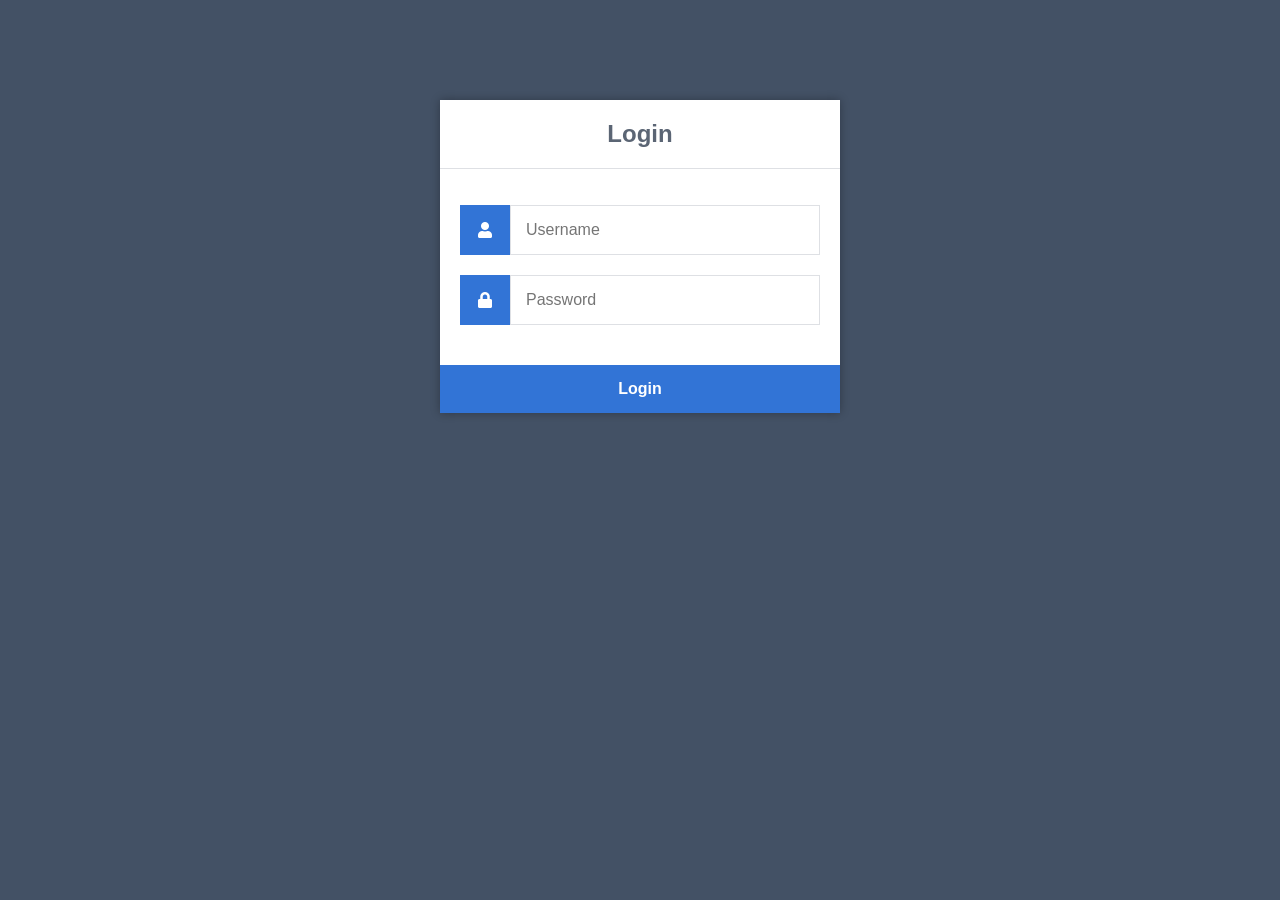
<file: index.html>
<!DOCTYPE html>
<html>
	<head>
		<meta charset="utf-8">
		<title>Login</title>
		<link rel="stylesheet" href="https://use.fontawesome.com/releases/v5.7.1/css/all.css">
		<link href="style.css" rel="stylesheet" type="text/css">
	</head>
	<body>
		<div class="login">
			<h1>Login</h1>
			<form action="authenticate.php" method="post">
				<label for="username">
					<i class="fas fa-user"></i>
				</label>
				<input type="text" name="username" placeholder="Username" id="username" required>
				<label for="password">
					<i class="fas fa-lock"></i>
				</label>
				<input type="password" name="password" placeholder="Password" id="password" required>
				<input type="submit" value="Login">
			</form>
		</div>
	</body>
</html>
</file>
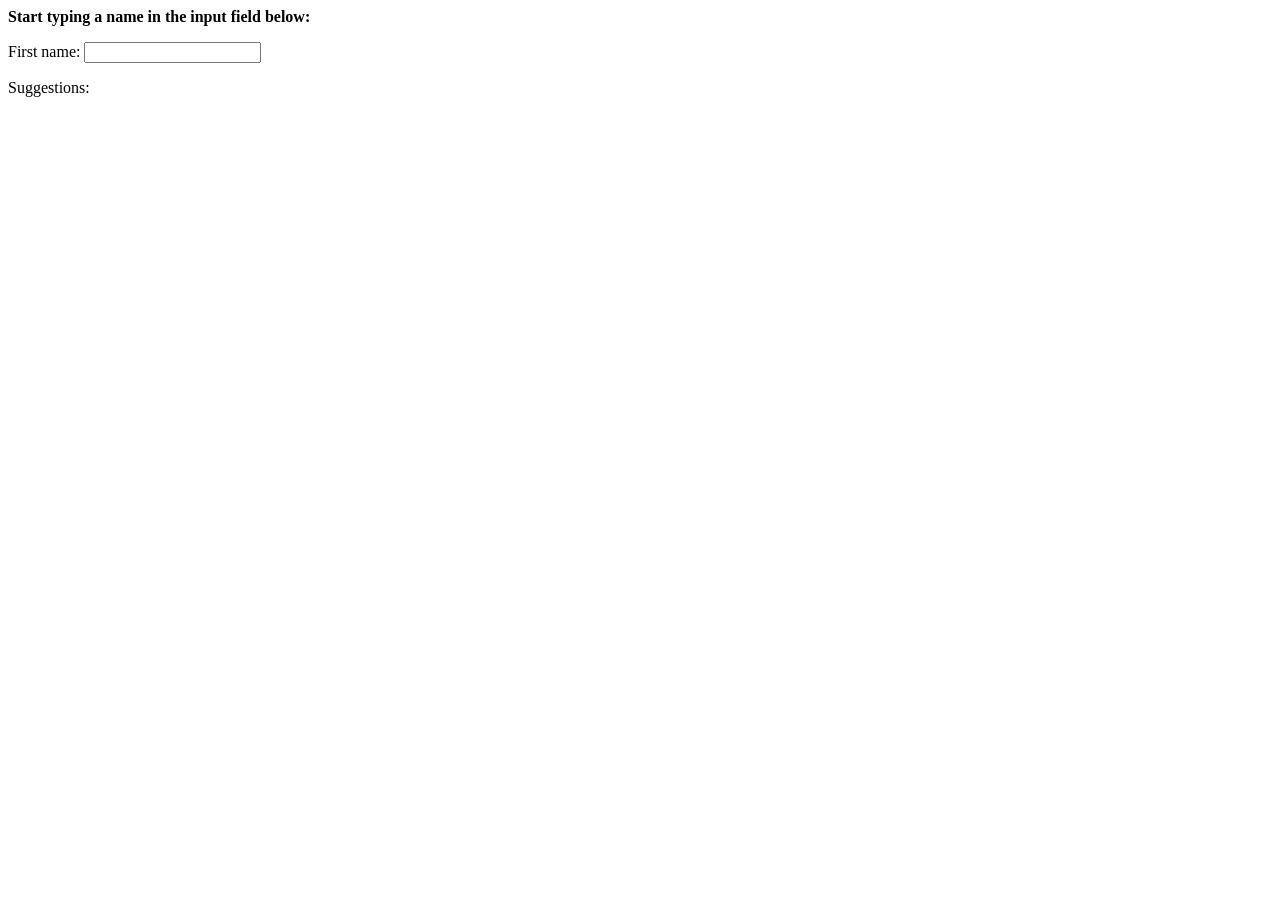
<file: graphical_pass/test_name.html>
<html>
<head>
<script>
function showHint(str) {
  if (str.length == 0) {
    document.getElementById("txtHint").innerHTML = "";
    return;
  } else {
    var xmlhttp = new XMLHttpRequest();
    xmlhttp.onreadystatechange = function() {
      if (this.readyState == 4 && this.status == 200) {
        document.getElementById("txtHint").innerHTML = this.responseText;
      }
    };
    xmlhttp.open("GET", "gethint.php?q=" + str, true);
    xmlhttp.send();
  }
}
</script>
</head>
<body>

<p><b>Start typing a name in the input field below:</b></p>
<form action="">
  <label for="fname">First name:</label>
  <input type="text" id="fname" name="fname" onkeyup="showHint(this.value)">
</form>
<p>Suggestions: <span id="txtHint"></span></p>
</body>
</html>
</file>
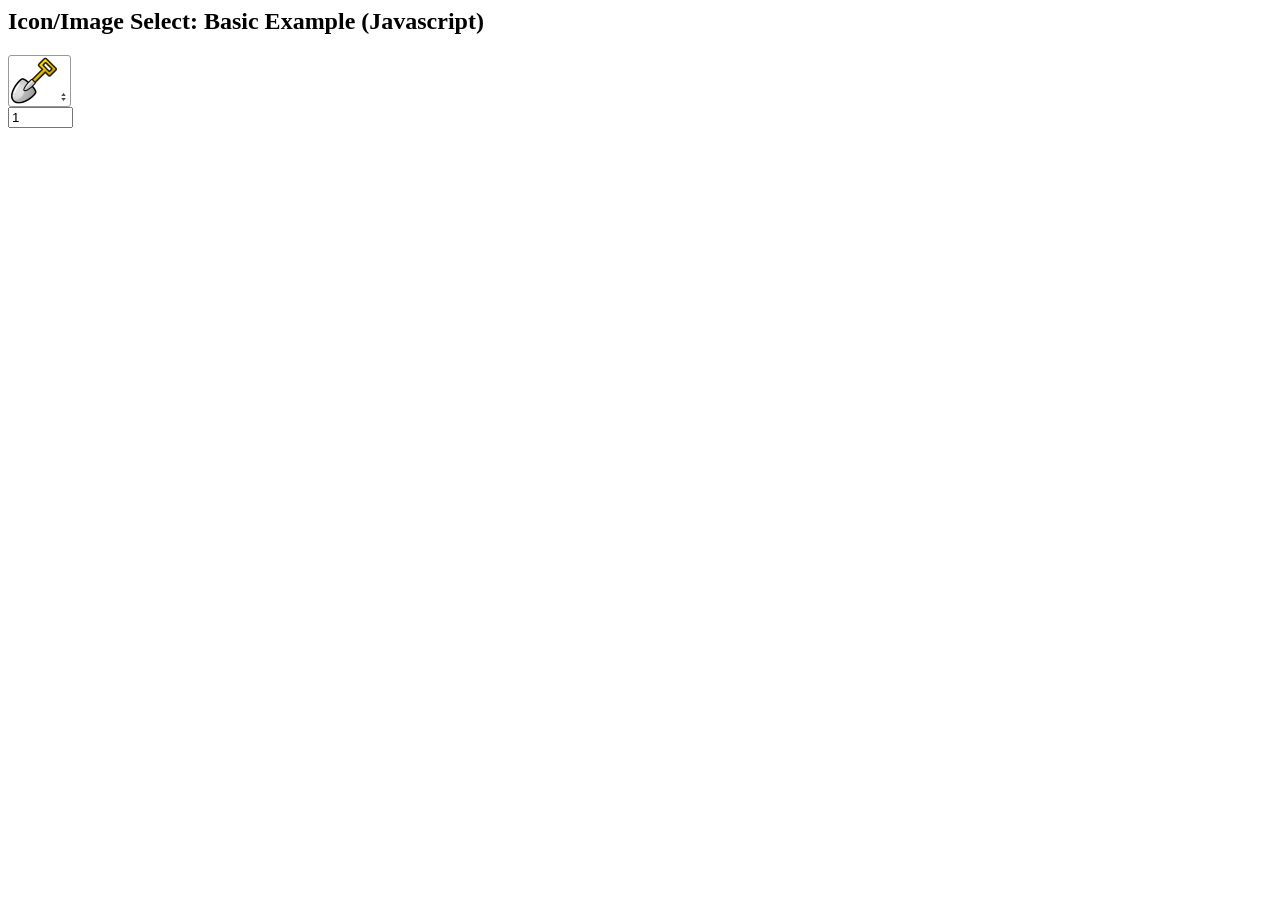
<file: prototype/iconselect.js-1.0/icon-select-example.html>
<html>
    <head>
        <meta charset="UTF-8">
        <title>Icon/Image Select: Basic Example (Javascript)</title>

        <link rel="stylesheet" type="text/css" href="css/lib/control/iconselect.css" >
        <script type="text/javascript" src="lib/control/iconselect.js"></script>
        
        <script type="text/javascript" src="lib/iscroll.js"></script>
        
        <script>
            
        var iconSelect;
        var selectedText;

        window.onload = function(){
            
            selectedText = document.getElementById('selected-text');
            
            document.getElementById('my-icon-select').addEventListener('changed', function(e){
               selectedText.value = iconSelect.getSelectedValue();
            });
            
            iconSelect = new IconSelect("my-icon-select");

            var icons = [];
            icons.push({'iconFilePath':'images/icons/1.png', 'iconValue':'1'});
            icons.push({'iconFilePath':'images/icons/2.png', 'iconValue':'2'});
            icons.push({'iconFilePath':'images/icons/3.png', 'iconValue':'3'});
            icons.push({'iconFilePath':'images/icons/4.png', 'iconValue':'4'});
            icons.push({'iconFilePath':'images/icons/5.png', 'iconValue':'5'});
            icons.push({'iconFilePath':'images/icons/6.png', 'iconValue':'6'});
            icons.push({'iconFilePath':'images/icons/7.png', 'iconValue':'7'});
            icons.push({'iconFilePath':'images/icons/8.png', 'iconValue':'8'});
            icons.push({'iconFilePath':'images/icons/9.png', 'iconValue':'9'});
            icons.push({'iconFilePath':'images/icons/10.png', 'iconValue':'10'});
            icons.push({'iconFilePath':'images/icons/11.png', 'iconValue':'11'});
            icons.push({'iconFilePath':'images/icons/12.png', 'iconValue':'12'});
            icons.push({'iconFilePath':'images/icons/13.png', 'iconValue':'13'});
            icons.push({'iconFilePath':'images/icons/14.png', 'iconValue':'14'});
            
            iconSelect.refresh(icons);
            


        };
            
        </script>
        
    </head>
    <body>
        
        <h2>Icon/Image Select: Basic Example (Javascript)</h2>
        
        <div id="my-icon-select"></div>
        
        <input type="text" id="selected-text" name="selected-text" style="width:65px;">
        
    </body>
</html>
</file>
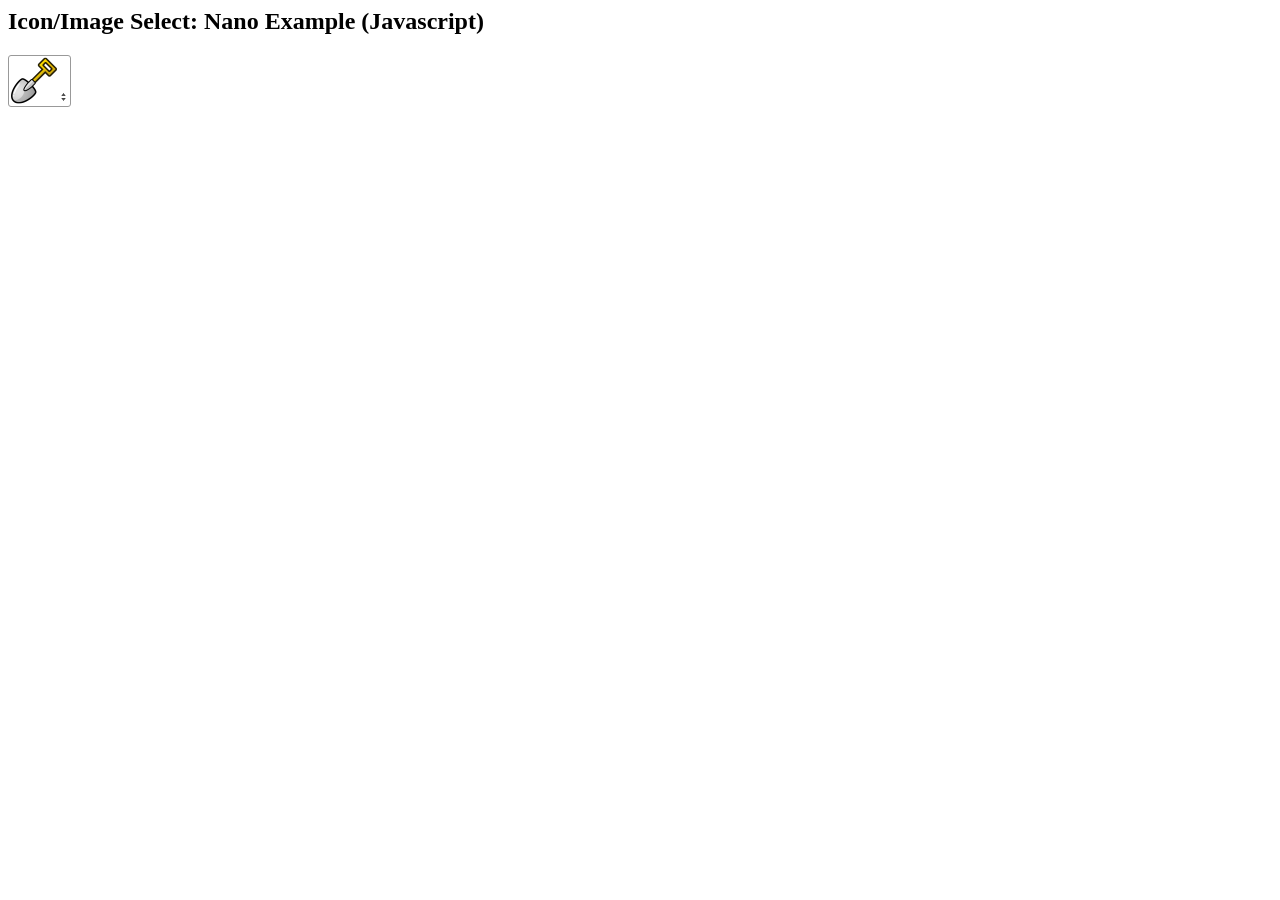
<file: prototype/iconselect.js-1.0/icon-select-example2.html>
<html>
    <head>
        <meta charset="UTF-8">
        <title>Icon/Image Select: Nano Example (Javascript)</title>

        <link rel="stylesheet" type="text/css" href="css/lib/control/iconselect.css" >
        <script type="text/javascript" src="lib/control/iconselect.js"></script>
        
        <script type="text/javascript" src="lib/iscroll.js"></script>
        
        <script>
            
        var iconSelect;

        window.onload = function(){

            iconSelect = new IconSelect("my-icon-select", 
                {'selectedIconWidth':48,
                'selectedIconHeight':48,
                'selectedBoxPadding':1,
                'iconsWidth':23,
                'iconsHeight':23,
                'boxIconSpace':1,
                'vectoralIconNumber':4,
                'horizontalIconNumber':4});

            var icons = [];
            icons.push({'iconFilePath':'images/icons/1.png', 'iconValue':'1'});
            icons.push({'iconFilePath':'images/icons/2.png', 'iconValue':'2'});
            icons.push({'iconFilePath':'images/icons/3.png', 'iconValue':'3'});
            icons.push({'iconFilePath':'images/icons/4.png', 'iconValue':'4'});
            icons.push({'iconFilePath':'images/icons/5.png', 'iconValue':'5'});
            icons.push({'iconFilePath':'images/icons/6.png', 'iconValue':'6'});
            icons.push({'iconFilePath':'images/icons/7.png', 'iconValue':'7'});
            icons.push({'iconFilePath':'images/icons/8.png', 'iconValue':'8'});
            icons.push({'iconFilePath':'images/icons/9.png', 'iconValue':'9'});
            icons.push({'iconFilePath':'images/icons/10.png', 'iconValue':'10'});
            icons.push({'iconFilePath':'images/icons/11.png', 'iconValue':'11'});
            icons.push({'iconFilePath':'images/icons/12.png', 'iconValue':'12'});
            icons.push({'iconFilePath':'images/icons/13.png', 'iconValue':'13'});
            icons.push({'iconFilePath':'images/icons/14.png', 'iconValue':'14'});
            
            iconSelect.refresh(icons);

        };
            
        </script>
        
    </head>
    <body>
        
        <h2>Icon/Image Select: Nano Example (Javascript)</h2>
        
        <div id="my-icon-select"></div>
        
    </body>
</html>
</file>
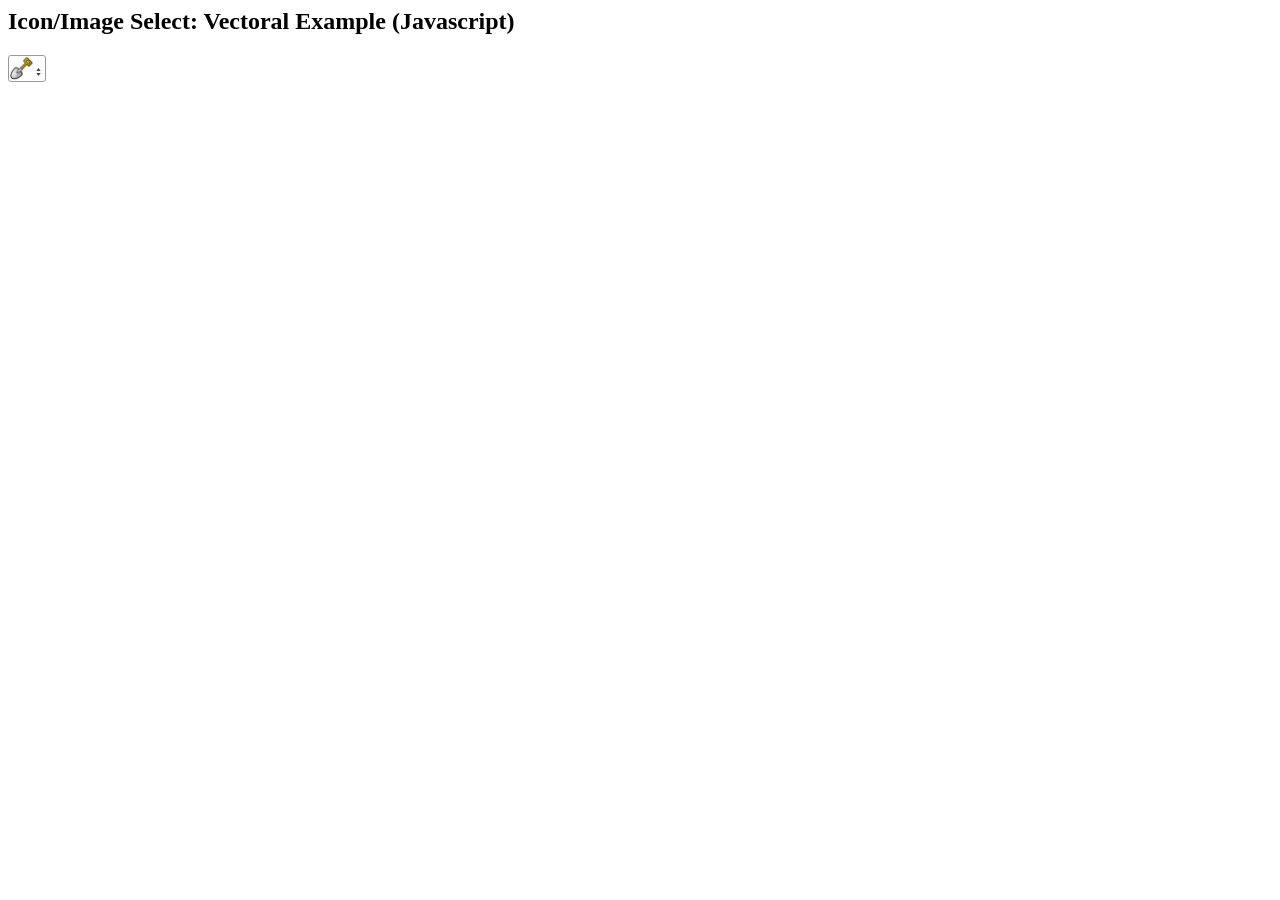
<file: prototype/iconselect.js-1.0/icon-select-example3.html>
<html>
    <head>
        <meta charset="UTF-8">
        <title>Icon/Image Select: Vectoral Example (Javascript)</title>

        <link rel="stylesheet" type="text/css" href="css/lib/control/iconselect.css" >
        <script type="text/javascript" src="lib/control/iconselect.js"></script>
        
        <script type="text/javascript" src="lib/iscroll.js"></script>
        
        <script>
            
        var iconSelect;

        window.onload = function(){

            iconSelect = new IconSelect("my-icon-select", 
                {'selectedIconWidth':23,
                'selectedIconHeight':23,
                'selectedBoxPadding':1,
                'iconsWidth':48,
                'iconsHeight':48,
                'boxIconSpace':1,
                'vectoralIconNumber':2,
                'horizontalIconNumber':6});

            var icons = [];
            icons.push({'iconFilePath':'images/icons/1.png', 'iconValue':'1'});
            icons.push({'iconFilePath':'images/icons/2.png', 'iconValue':'2'});
            icons.push({'iconFilePath':'images/icons/3.png', 'iconValue':'3'});
            icons.push({'iconFilePath':'images/icons/4.png', 'iconValue':'4'});
            icons.push({'iconFilePath':'images/icons/5.png', 'iconValue':'5'});
            icons.push({'iconFilePath':'images/icons/6.png', 'iconValue':'6'});
            icons.push({'iconFilePath':'images/icons/7.png', 'iconValue':'7'});
            icons.push({'iconFilePath':'images/icons/8.png', 'iconValue':'8'});
            icons.push({'iconFilePath':'images/icons/9.png', 'iconValue':'9'});
            icons.push({'iconFilePath':'images/icons/10.png', 'iconValue':'10'});
            icons.push({'iconFilePath':'images/icons/11.png', 'iconValue':'11'});
            icons.push({'iconFilePath':'images/icons/12.png', 'iconValue':'12'});
            icons.push({'iconFilePath':'images/icons/13.png', 'iconValue':'13'});
            icons.push({'iconFilePath':'images/icons/14.png', 'iconValue':'14'});
            
            iconSelect.refresh(icons);

        };
            
        </script>
        
    </head>
    <body>
        
        <h2>Icon/Image Select: Vectoral Example (Javascript)</h2>
        
        <div id="my-icon-select"></div>
        
    </body>
</html>
</file>
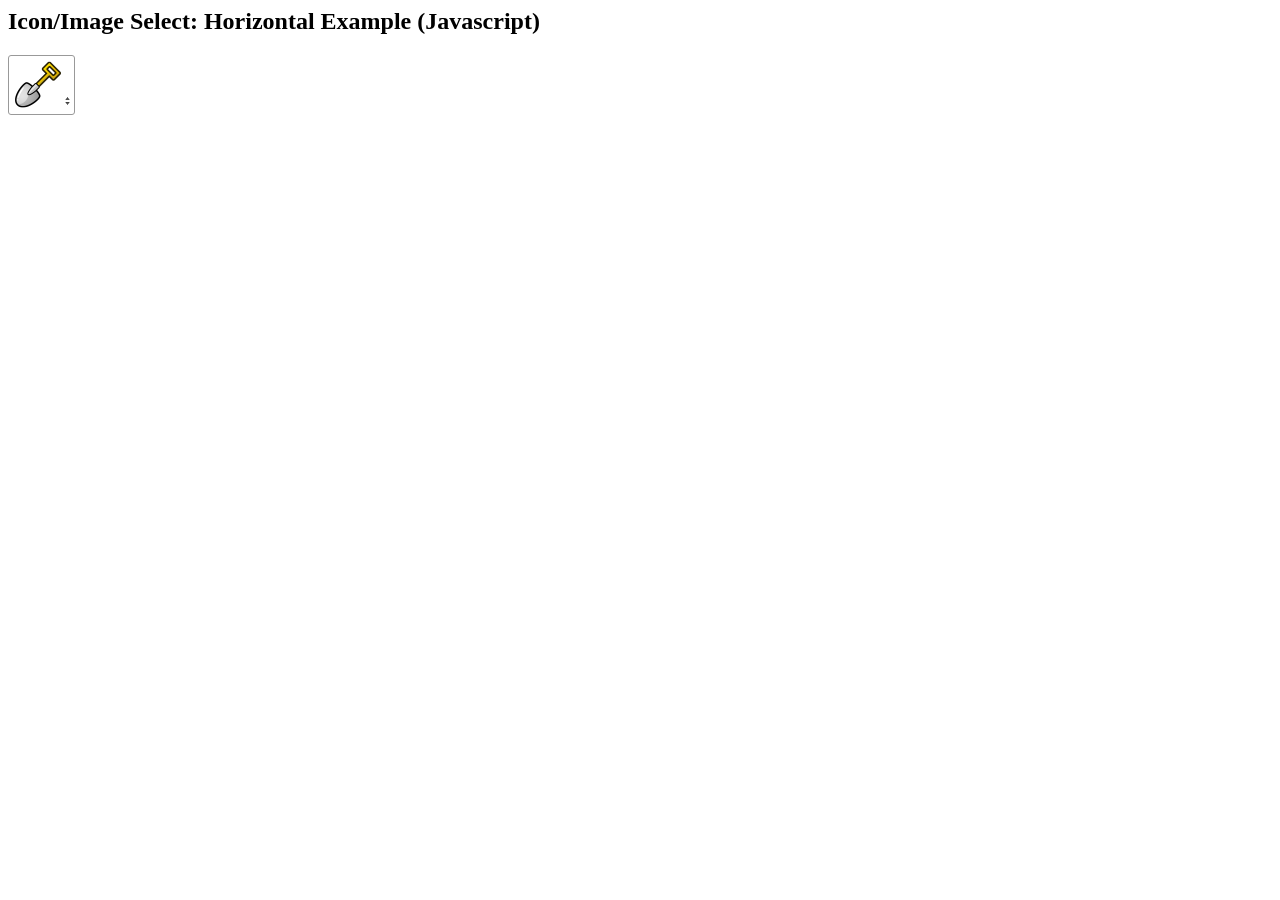
<file: prototype/iconselect.js-1.0/icon-select-example4.html>
<html>
    <head>
        <meta charset="UTF-8">
        <title>Icon/Image Select: Horizontal Example (Javascript)</title>

        <link rel="stylesheet" type="text/css" href="css/lib/control/iconselect.css" >
        <script type="text/javascript" src="lib/control/iconselect.js"></script>
        
        <script type="text/javascript" src="lib/iscroll.js"></script>
        
        <script>
            
        var iconSelect;

        window.onload = function(){

            iconSelect = new IconSelect("my-icon-select", 
                {'selectedIconWidth':48,
                'selectedIconHeight':48,
                'selectedBoxPadding':5,
                'iconsWidth':48,
                'iconsHeight':48,
                'boxIconSpace':3,
                'vectoralIconNumber':8,
                'horizontalIconNumber':1});

            var icons = [];
            icons.push({'iconFilePath':'images/icons/1.png', 'iconValue':'1'});
            icons.push({'iconFilePath':'images/icons/2.png', 'iconValue':'2'});
            icons.push({'iconFilePath':'images/icons/3.png', 'iconValue':'3'});
            icons.push({'iconFilePath':'images/icons/4.png', 'iconValue':'4'});
            icons.push({'iconFilePath':'images/icons/5.png', 'iconValue':'5'});
            icons.push({'iconFilePath':'images/icons/6.png', 'iconValue':'6'});
            icons.push({'iconFilePath':'images/icons/7.png', 'iconValue':'7'});
            icons.push({'iconFilePath':'images/icons/8.png', 'iconValue':'8'});
            icons.push({'iconFilePath':'images/icons/9.png', 'iconValue':'9'});
            icons.push({'iconFilePath':'images/icons/10.png', 'iconValue':'10'});
            icons.push({'iconFilePath':'images/icons/11.png', 'iconValue':'11'});
            icons.push({'iconFilePath':'images/icons/12.png', 'iconValue':'12'});
            icons.push({'iconFilePath':'images/icons/13.png', 'iconValue':'13'});
            icons.push({'iconFilePath':'images/icons/14.png', 'iconValue':'14'});
            
            iconSelect.refresh(icons);

        };
            
        </script>
        
    </head>
    <body>
        
        <h2>Icon/Image Select: Horizontal Example (Javascript)</h2>
        
        <div id="my-icon-select"></div>
        
    </body>
</html>
</file>
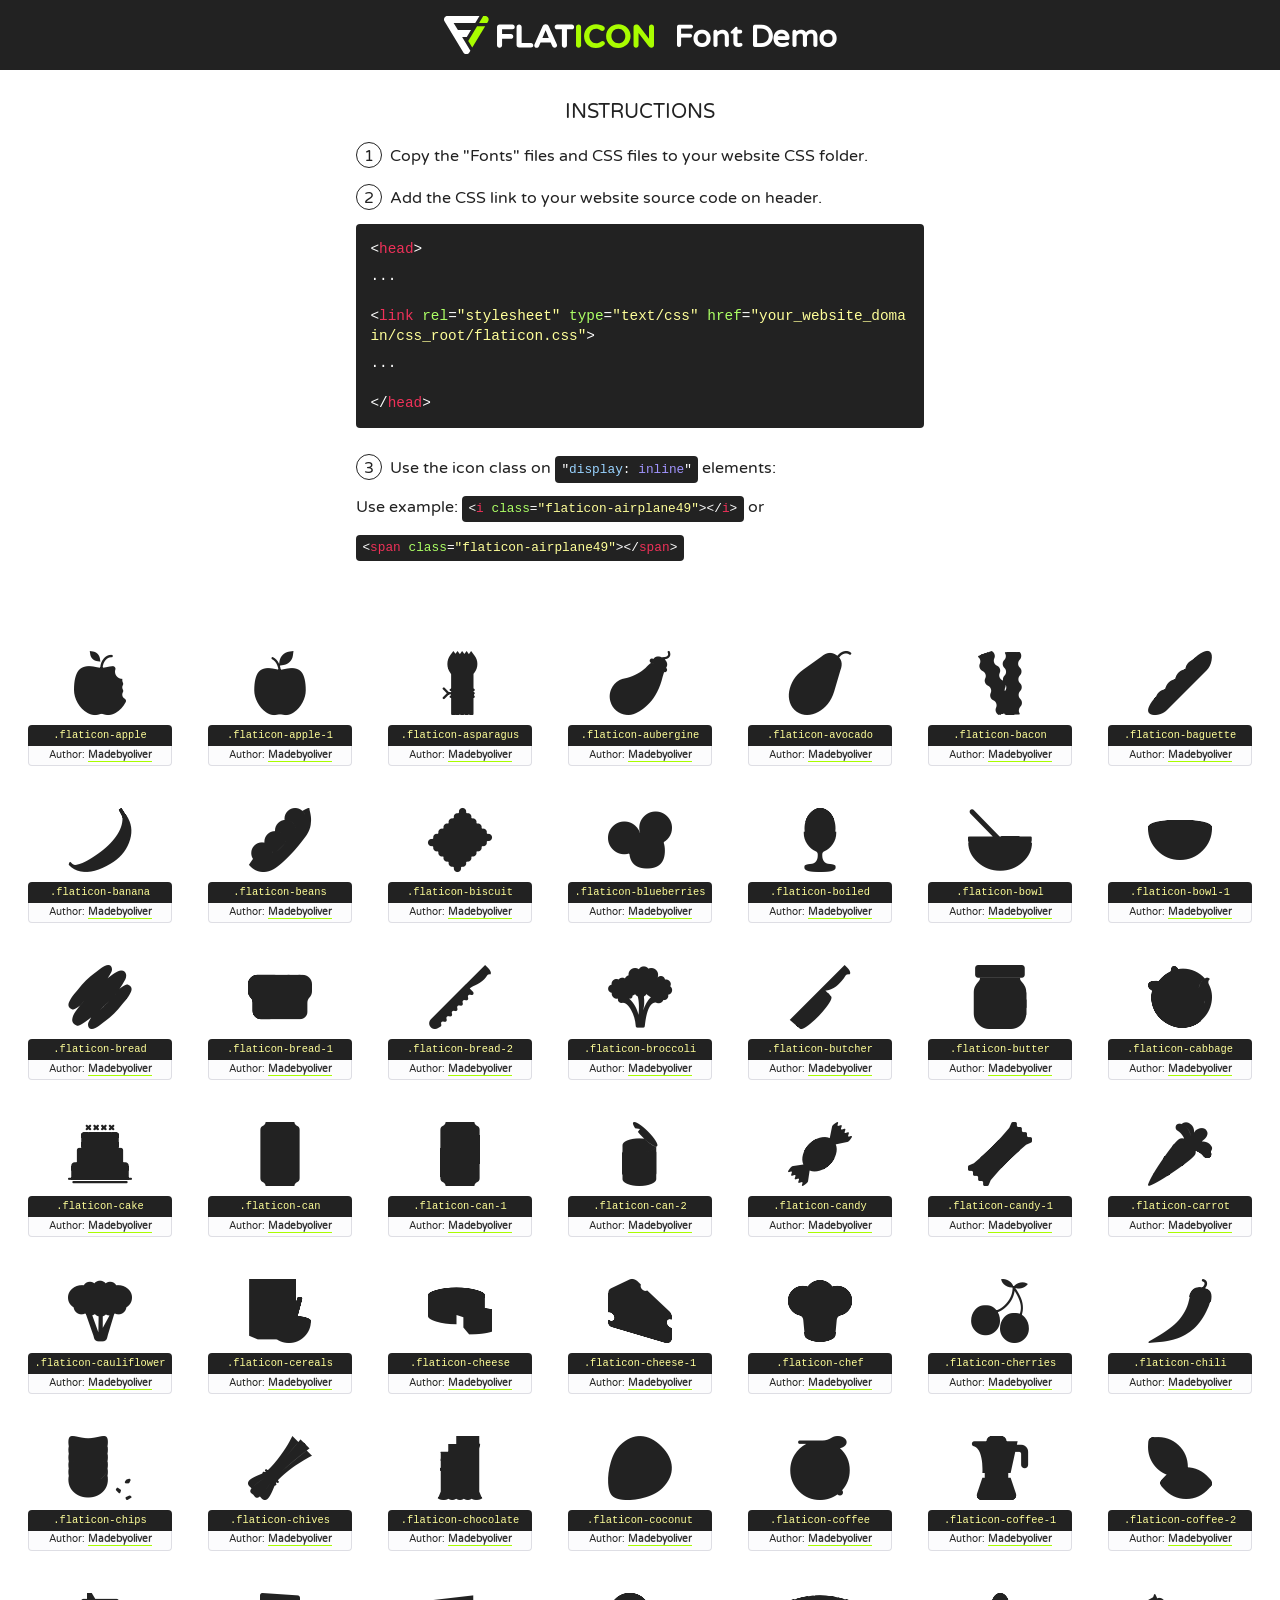
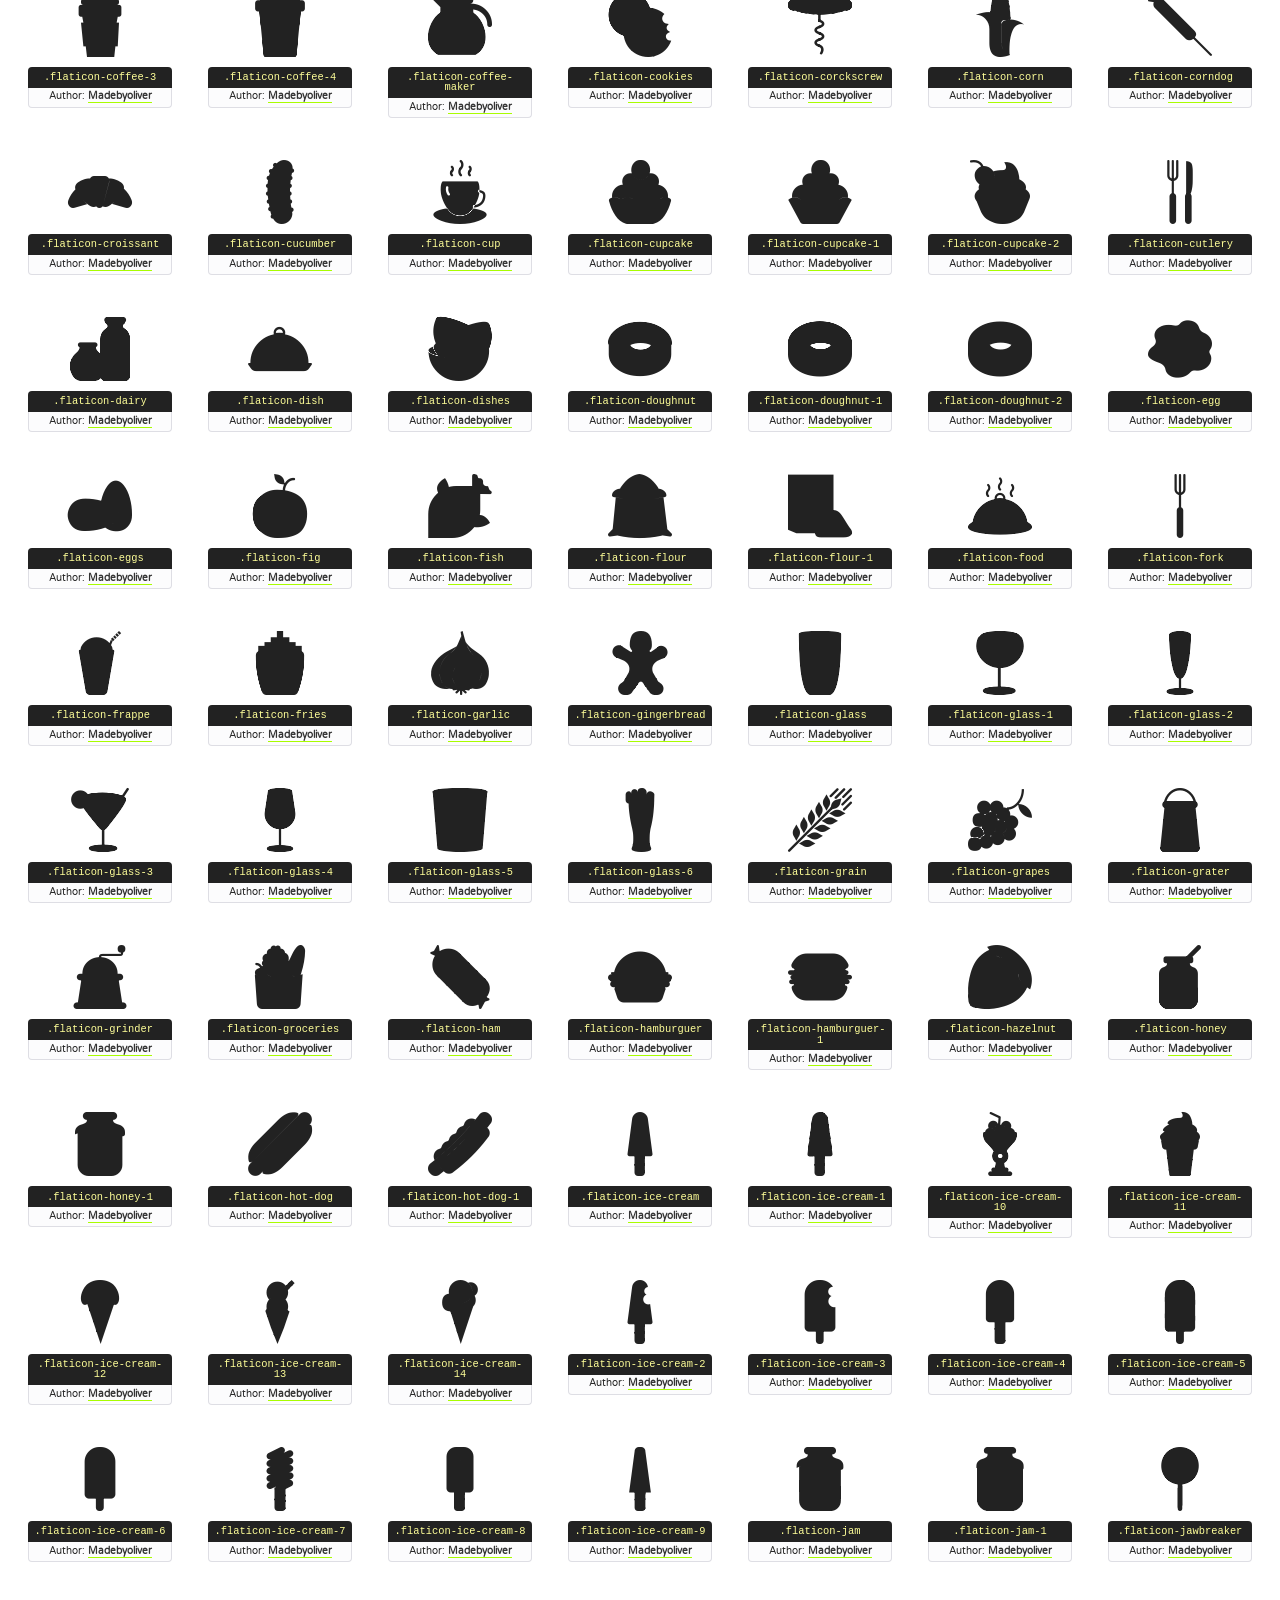
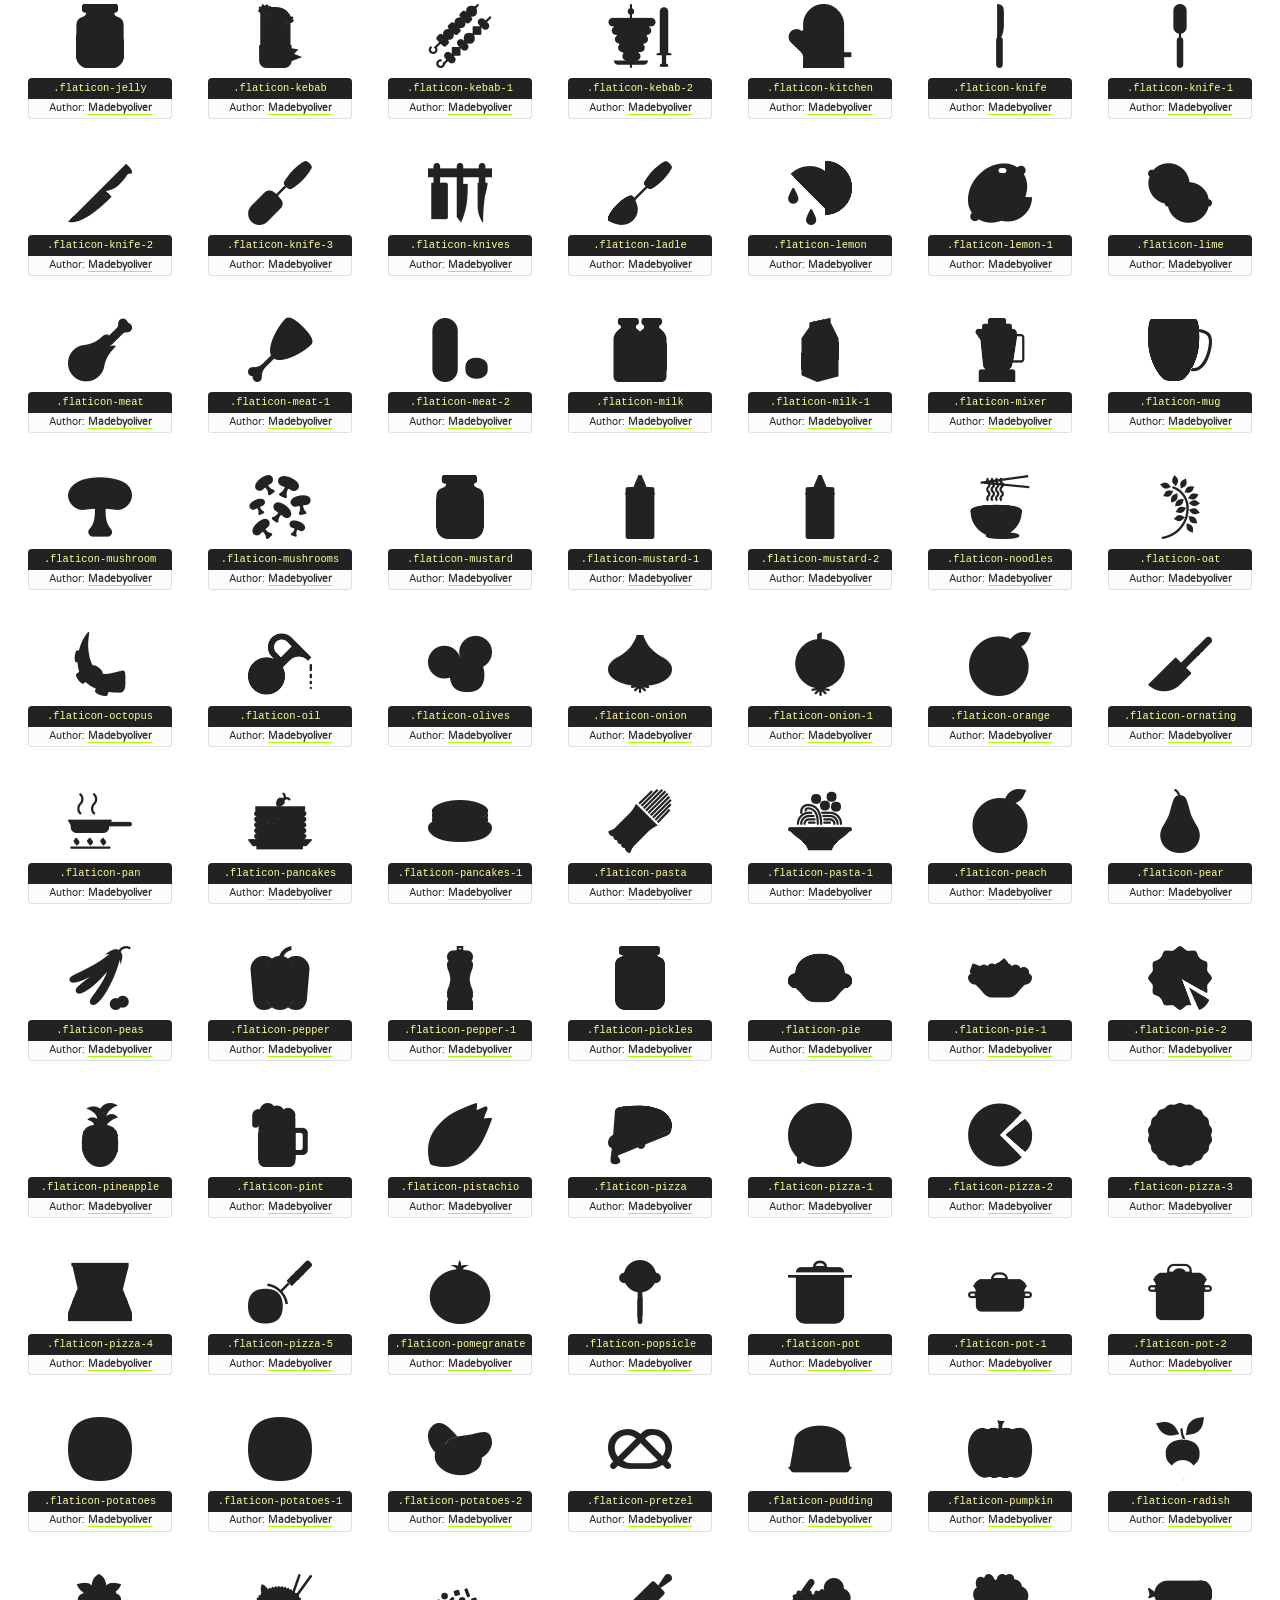
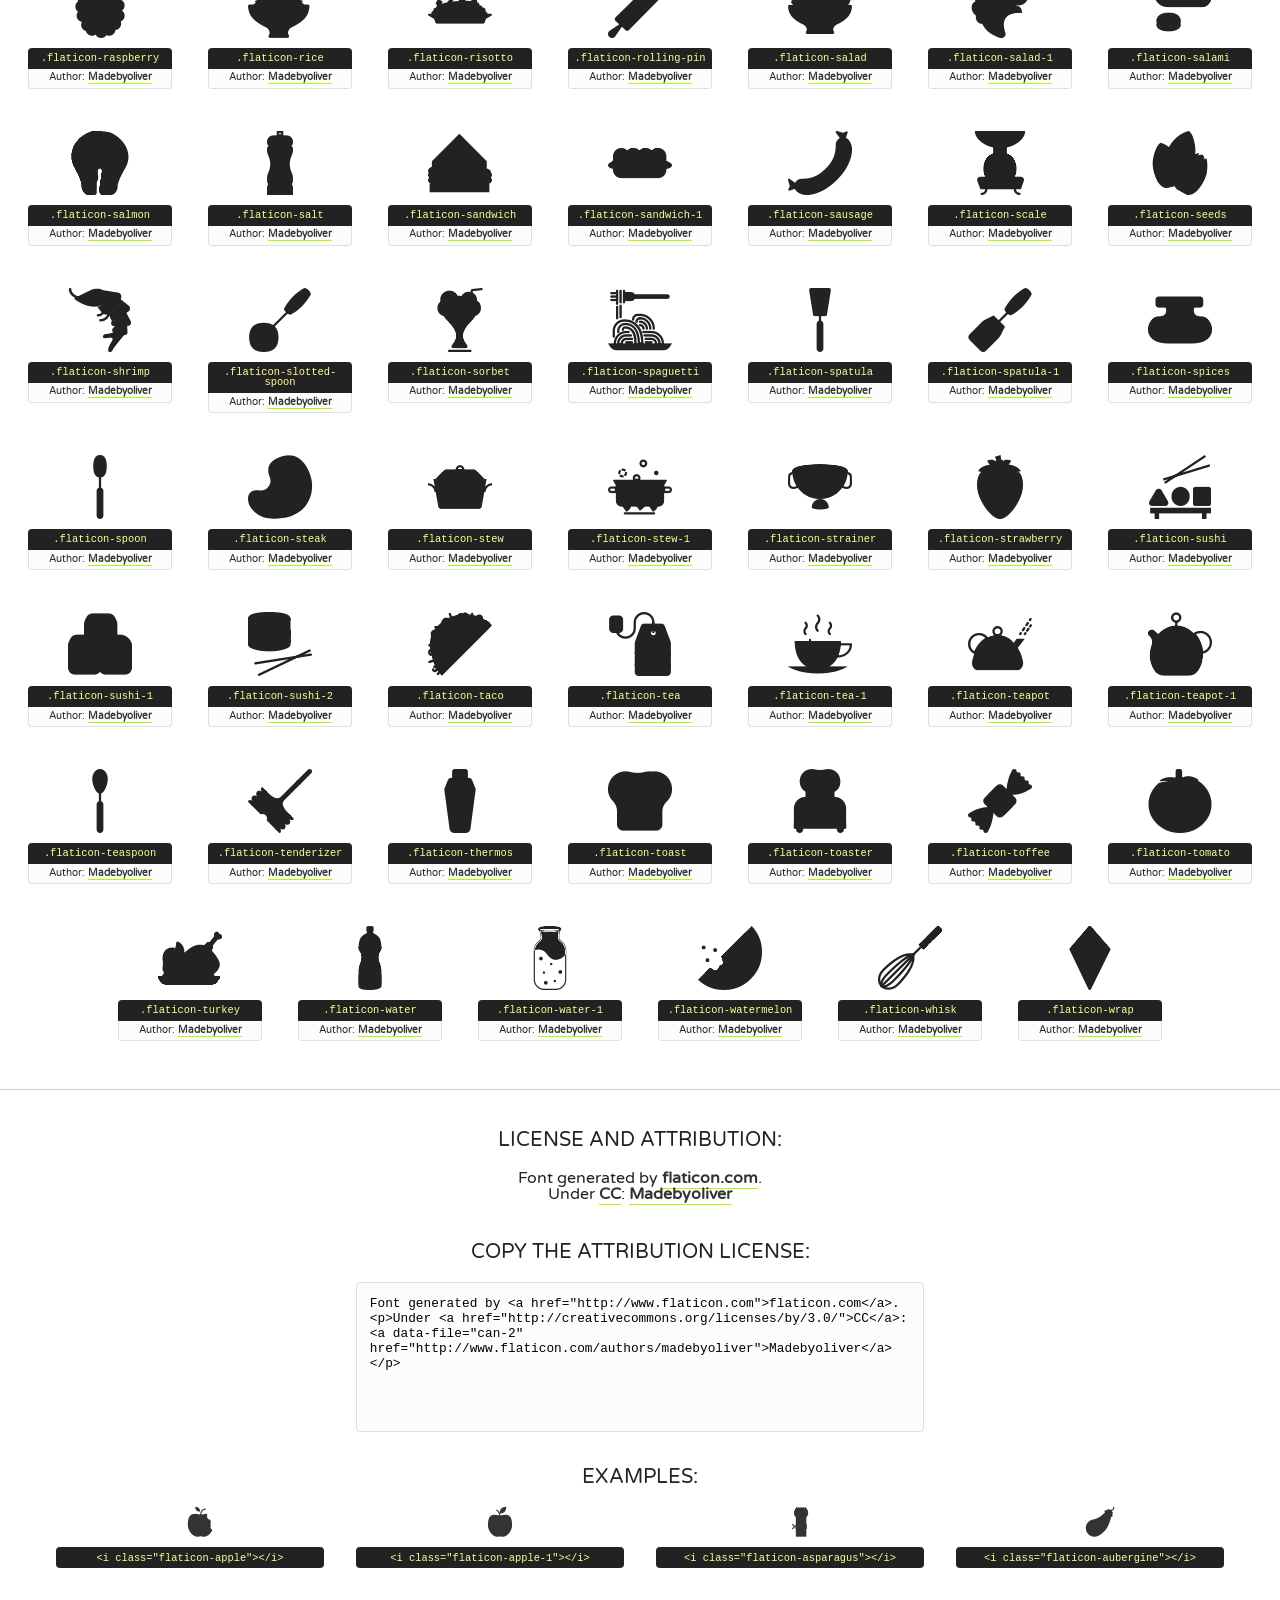
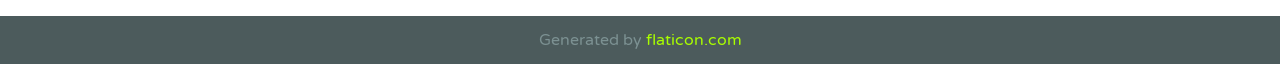
<file: prototype/135541-gastronomy-set/font/flaticon.html>
<!DOCTYPE html>
<!--
  Flaticon icon font: Flaticon
  Creation date: 22/06/2016 15:37
-->
<html>
<!DOCTYPE html>
<html>

<head>
    <title>Flaticon WebFont</title>
    <link href="http://fonts.googleapis.com/css?family=Varela+Round" rel="stylesheet" type="text/css" />
    <link rel="stylesheet" type="text/css" href="flaticon.css">
    <meta charset="UTF-8">
    <style>
    html, body, div, span, applet, object, iframe,
    h1, h2, h3, h4, h5, h6, p, blockquote, pre,
    a, abbr, acronym, address, big, cite, code,
    del, dfn, em, img, ins, kbd, q, s, samp,
    small, strike, strong, sub, sup, tt, var,
    b, u, i, center,
    dl, dt, dd, ol, ul, li,
    fieldset, form, label, legend,
    table, caption, tbody, tfoot, thead, tr, th, td,
    article, aside, canvas, details, embed, 
    figure, figcaption, footer, header, hgroup, 
    menu, nav, output, ruby, section, summary,
    time, mark, audio, video {
        margin: 0;
        padding: 0;
        border: 0;
        font-size: 100%;
        font: inherit;
        vertical-align: baseline;
    }
    /* HTML5 display-role reset for older browsers */
    article, aside, details, figcaption, figure, 
    footer, header, hgroup, menu, nav, section {
        display: block;
    }
    body {
        line-height: 1;
    }
    ol, ul {
        list-style: none;
    }
    blockquote, q {
        quotes: none;
    }
    blockquote:before, blockquote:after,
    q:before, q:after {
        content: '';
        content: none;
    }
    table {
        border-collapse: collapse;
        border-spacing: 0;
    }
    body {
        font-family: 'Varela Round', Helvetica, Arial, sans-serif;
        font-size: 16px;
        color: #222;
    }
    a {
        color: #333;
        border-bottom: 1px solid #a9fd00;
        font-weight: bold;
        text-decoration: none;
    }
    * {
        -moz-box-sizing: border-box;
        -webkit-box-sizing: border-box;
        box-sizing: border-box;
        margin: 0;
        padding: 0;
    }
    [class^="flaticon-"]:before, [class*=" flaticon-"]:before, [class^="flaticon-"]:after, [class*=" flaticon-"]:after {
        font-family: Flaticon;
        font-size: 30px;
        font-style: normal;
        margin-left: 20px;
        color: #333;
    }
    .wrapper {
        max-width: 600px;
        margin: auto;
        padding: 0 1em;
    }
    .title {
        font-size: 1.25em;
        text-align: center;
        margin-bottom: 1em;
        text-transform: uppercase;
    }
    header {
        text-align: center;
        background-color: #222;
        color: #fff;
        padding: 1em;
    }
    header .logo {
        width: 210px;
        height: 38px;
        display: inline-block;
        vertical-align: middle;
        margin-right: 1em;
        border: none;
    }
    header strong {
        font-size: 1.95em;
        font-weight: bold;
        vertical-align: middle;
        margin-top: 5px;
        display: inline-block;
    }
    .demo {
        margin: 2em auto;
        line-height: 1.25em;
    }
    .demo ul li {
        margin-bottom: 1em;
    }
    .demo ul li .num {
        color: #222;
        border-radius: 20px;
        display: inline-block;
        width: 26px;
        padding: 3px;
        height: 26px;
        text-align: center;
        margin-right: 0.5em;
        border: 1px solid #222;
    }
    .demo ul li code {
        background-color: #222;
        border-radius: 4px;
        padding: 0.25em 0.5em;
        display: inline-block;
        color: #fff;
        font-family: Consolas,Monaco,Lucida Console,Liberation Mono,DejaVu Sans Mono,Bitstream Vera Sans Mono,Courier New, monospace;
        font-weight: lighter;
        margin-top: 1em;
        font-size: 0.8em;
        word-break: break-all;
    }
    .demo ul li code.big {
        padding: 1em;
        font-size: 0.9em;
    }
    .demo ul li code .red {
        color: #EF3159;
    }
    .demo ul li code .green {
        color: #ACFF65;
    }
    .demo ul li code .yellow {
        color: #FFFF99;
    }
    .demo ul li code .blue {
        color: #99D3FF;
    }
    .demo ul li code .purple {
        color: #A295FF;
    }
    .demo ul li code .dots {
        margin-top: 0.5em;
        display: block;
    }
    #glyphs {
        border-bottom: 1px solid #ccc;
        padding: 2em 0;
        text-align: center;
    }
    .glyph {
        display: inline-block;
        width: 9em;
        margin: 1em;
        text-align: center;
        vertical-align: top;
        background: #FFF;
    }
    .glyph .glyph-icon {
        padding: 10px;
        display: block;
        font-family:"Flaticon";
        font-size: 64px;
        line-height: 1;
    }
    .glyph .glyph-icon:before {
        font-size: 64px;
        color: #222;
        margin-left: 0;
    }
    .class-name {
        font-size: 0.65em;
        background-color: #222;
        color: #fff;
        border-radius: 4px 4px 0 0;
        padding: 0.5em;
        color: #FFFF99;
        font-family: Consolas,Monaco,Lucida Console,Liberation Mono,DejaVu Sans Mono,Bitstream Vera Sans Mono,Courier New, monospace;
    }
    .author-name {
        font-size: 0.6em;
        background-color: #fcfcfd;
        border: 1px solid #DEDEE4;
        border-top: 0;
        border-radius: 0 0 4px 4px;
        padding: 0.5em;
    }
    .class-name:last-child {
        font-size: 10px;
        color:#888;
    }
    .class-name:last-child a {
        font-size: 10px;
        color:#555;
    }
    .class-name:last-child a:hover {
        color:#a9fd00;
    }
    .glyph > input {
        display: block;
        width: 100px;
        margin: 5px auto;
        text-align: center;
        font-size: 12px;
        cursor: text;
    }
    .glyph > input.icon-input {
        font-family:"Flaticon";
        font-size: 16px;
        margin-bottom: 10px;
    }
    .attribution .title {
        margin-top: 2em;
    }
    .attribution textarea {
        background-color: #fcfcfd;
        padding: 1em;
        border: none;
        box-shadow: none;
        border: 1px solid #DEDEE4;
        border-radius: 4px;
        resize: none;
        width: 100%;
        height: 150px;
        font-size: 0.8em;
        font-family: Consolas,Monaco,Lucida Console,Liberation Mono,DejaVu Sans Mono,Bitstream Vera Sans Mono,Courier New, monospace;
        -webkit-appearance: none;
    }
    .iconsuse {
        margin: 2em auto;
        text-align: center;
        max-width: 1200px;
    }
    .iconsuse:after {
        content: '';
        display: table;
        clear: both;
    }
    .iconsuse .image {
        float: left;
        width: 25%;
        padding: 0 1em;
    }
    .iconsuse .image p {
        margin-bottom: 1em;
    }
    .iconsuse .image span {
        display: block;
        font-size: 0.65em;
        background-color: #222;
        color: #fff;
        border-radius: 4px;
        padding: 0.5em;
        color: #FFFF99;
        margin-top: 1em;
        font-family: Consolas,Monaco,Lucida Console,Liberation Mono,DejaVu Sans Mono,Bitstream Vera Sans Mono,Courier New, monospace;
    }
    #footer {
        text-align: center;
        background-color: #4C5B5C;
        color: #7c9192;
        padding: 1em;
    }
    #footer a {
        border: none;
        color: #a9fd00;
        font-weight: normal;
    }
    @media (max-width: 960px) {
        .iconsuse .image {
            width: 50%;
        }
    }
    @media (max-width: 560px) {
        .iconsuse .image {
            width: 100%;
        }
    }
    </style>
</head>

<body class="characters-off">

    <header>
        <a href="http://www.flaticon.com" target="_blank" class="logo">
            <svg version="1.1" xmlns="http://www.w3.org/2000/svg" xmlns:xlink="http://www.w3.org/1999/xlink" xmlns:a="http://ns.adobe.com/AdobeSVGViewerExtensions/3.0/" viewBox="0 0 560.875 102.036" enable-background="new 0 0 560.875 102.036" xml:space="preserve">
                <defs>
                </defs>
                <g>
                    <g class="letters">
                        <path fill="#ffffff" d="M141.596,29.675c0-3.777,2.985-6.767,6.764-6.767h34.438c3.426,0,6.15,2.728,6.15,6.15
                        c0,3.43-2.724,6.149-6.15,6.149h-27.674v13.091h23.719c3.429,0,6.151,2.724,6.151,6.15c0,3.43-2.723,6.149-6.151,6.149h-23.719
                        v17.574c0,3.773-2.986,6.761-6.764,6.761c-3.779,0-6.764-2.989-6.764-6.761V29.675z"></path>
                        <path fill="#ffffff" d="M193.844,29.149c0-3.781,2.985-6.767,6.764-6.767c3.776,0,6.763,2.985,6.763,6.767v42.957h25.039
                        c3.426,0,6.149,2.726,6.149,6.153c0,3.425-2.723,6.15-6.149,6.15h-31.802c-3.779,0-6.764-2.986-6.764-6.768V29.149z"></path>
                        <path fill="#ffffff" d="M241.891,75.71l21.438-48.407c1.492-3.341,4.215-5.357,7.906-5.357h0.792
                        c3.686,0,6.323,2.017,7.815,5.357l21.439,48.407c0.436,0.967,0.701,1.845,0.701,2.723c0,3.602-2.809,6.501-6.414,6.501
                        c-3.161,0-5.269-1.845-6.499-4.655l-4.132-9.661h-27.059l-4.301,10.102c-1.144,2.631-3.426,4.214-6.237,4.214
                        c-3.517,0-6.24-2.81-6.24-6.325C241.1,77.64,241.451,76.677,241.891,75.71z M279.932,58.666l-8.521-20.297l-8.526,20.297H279.932
                        z"></path>
                        <path fill="#ffffff" d="M314.864,35.387H301.86c-3.429,0-6.239-2.813-6.239-6.238c0-3.429,2.811-6.24,6.239-6.24h39.533
                        c3.426,0,6.237,2.811,6.237,6.24c0,3.425-2.811,6.238-6.237,6.238h-13.001v42.785c0,3.773-2.99,6.761-6.764,6.761
                        c-3.779,0-6.764-2.989-6.764-6.761V35.387z"></path>
                        <path fill="#A9FD00" d="M352.615,29.149c0-3.781,2.985-6.767,6.767-6.767c3.774,0,6.761,2.985,6.761,6.767v49.024
                        c0,3.773-2.987,6.761-6.761,6.761c-3.781,0-6.767-2.989-6.767-6.761V29.149z"></path>
                        <path fill="#A9FD00" d="M374.132,53.836v-0.179c0-17.481,13.178-31.801,32.065-31.801c9.22,0,15.459,2.458,20.557,6.238
                        c1.402,1.054,2.637,2.985,2.637,5.357c0,3.692-2.985,6.59-6.681,6.59c-1.845,0-3.071-0.702-4.044-1.319
                        c-3.776-2.813-7.729-4.393-12.562-4.393c-10.364,0-17.831,8.611-17.831,19.154v0.173c0,10.542,7.291,19.329,17.831,19.329
                        c5.715,0,9.492-1.756,13.359-4.834c1.049-0.874,2.458-1.491,4.039-1.491c3.429,0,6.325,2.813,6.325,6.236
                        c0,2.106-1.056,3.78-2.282,4.834c-5.539,4.834-12.036,7.733-21.878,7.733C387.572,85.464,374.132,71.493,374.132,53.836z"></path>
                        <path fill="#A9FD00" d="M433.009,53.836v-0.179c0-17.481,13.79-31.801,32.766-31.801c18.981,0,32.592,14.143,32.592,31.628v0.173
                        c0,17.483-13.785,31.807-32.769,31.807C446.625,85.464,433.009,71.32,433.009,53.836z M484.224,53.836v-0.179
                        c0-10.539-7.725-19.326-18.626-19.326c-10.893,0-18.449,8.611-18.449,19.154v0.173c0,10.542,7.73,19.329,18.626,19.329
                        C476.676,72.986,484.224,64.378,484.224,53.836z"></path>
                        <path fill="#A9FD00" d="M506.233,29.321c0-3.774,2.99-6.763,6.767-6.763h1.401c3.252,0,5.183,1.583,7.029,3.953l26.093,34.265
                        V29.059c0-3.692,2.99-6.677,6.681-6.677c3.683,0,6.671,2.985,6.671,6.677v48.934c0,3.78-2.987,6.765-6.764,6.765h-0.436
                        c-3.257,0-5.188-1.581-7.034-3.953l-27.056-35.492v32.944c0,3.687-2.985,6.676-6.678,6.676c-3.683,0-6.673-2.989-6.673-6.676
                        V29.321z"></path>
                    </g>
                    <g class="insignia">
                        <path fill="#ffffff" d="M48.372,56.137h12.517l11.156-18.537H37.186L25.688,18.539h57.825L94.668,0H9.271
                        C5.925,0,2.842,1.801,1.198,4.716c-1.644,2.907-1.593,6.482,0.134,9.343l50.38,83.501c1.678,2.781,4.689,4.476,7.938,4.476
                        c3.246,0,6.257-1.695,7.935-4.476l2.898-4.804L48.372,56.137z"></path>
                        <g class="i">
                            <path fill="#A9FD00" d="M93.575,18.539h0.031v0.004l21.652,0.004l2.705-4.488c1.727-2.861,1.778-6.436,0.133-9.343
                            C116.454,1.801,113.371,0,110.026,0h-5.294L93.575,18.539z"></path>
                            <polygon fill="#A9FD00" points="88.291,27.356 64.725,66.486 75.519,84.404 109.942,27.356"></polygon>
                        </g>
                    </g>
                </g>
            </svg>
        </a>
        <strong>Font Demo</strong>
    </header>


    <section class="demo wrapper">

        <p class="title">Instructions</p>

        <ul>
            <li>
                <span class="num">1</span>Copy the "Fonts" files and CSS files to your website CSS folder.
            </li>
            <li>
                <span class="num">2</span>Add the CSS link to your website source code on header.
                <code class="big">
                    &lt;<span class="red">head</span>&gt;
                    <br/><span class="dots">...</span>
                    <br/>&lt;<span class="red">link</span> <span class="green">rel</span>=<span class="yellow">"stylesheet"</span> <span class="green">type</span>=<span class="yellow">"text/css"</span> <span class="green">href</span>=<span class="yellow">"your_website_domain/css_root/flaticon.css"</span>&gt;
                    <br/><span class="dots">...</span>
                    <br/>&lt;/<span class="red">head</span>&gt;
                </code>
            </li>

            <li>
                <p>
                    <span class="num">3</span>Use the icon class on <code>"<span class="blue">display</span>:<span class="purple"> inline</span>"</code> elements:
                    <br />
                    Use example: <code>&lt;<span class="red">i</span> <span class="green">class</span>=<span class="yellow">&quot;flaticon-airplane49&quot;</span>&gt;&lt;/<span class="red">i</span>&gt;</code> or <code>&lt;<span class="red">span</span> <span class="green">class</span>=<span class="yellow">&quot;flaticon-airplane49&quot;</span>&gt;&lt;/<span class="red">span</span>&gt;</code>
            </li>
        </ul>

    </section>




   <section id="glyphs">          
    
      
        <div class="glyph"><div class="glyph-icon flaticon-apple"></div>
            <div class="class-name">.flaticon-apple</div>
            <div class="author-name">Author: <a data-file="apple" href="http://www.flaticon.com/authors/madebyoliver">Madebyoliver</a> </div> 
        </div>        
        
        <div class="glyph"><div class="glyph-icon flaticon-apple-1"></div>
            <div class="class-name">.flaticon-apple-1</div>
            <div class="author-name">Author: <a data-file="apple-1" href="http://www.flaticon.com/authors/madebyoliver">Madebyoliver</a> </div> 
        </div>        
        
        <div class="glyph"><div class="glyph-icon flaticon-asparagus"></div>
            <div class="class-name">.flaticon-asparagus</div>
            <div class="author-name">Author: <a data-file="asparagus" href="http://www.flaticon.com/authors/madebyoliver">Madebyoliver</a> </div> 
        </div>        
        
        <div class="glyph"><div class="glyph-icon flaticon-aubergine"></div>
            <div class="class-name">.flaticon-aubergine</div>
            <div class="author-name">Author: <a data-file="aubergine" href="http://www.flaticon.com/authors/madebyoliver">Madebyoliver</a> </div> 
        </div>        
        
        <div class="glyph"><div class="glyph-icon flaticon-avocado"></div>
            <div class="class-name">.flaticon-avocado</div>
            <div class="author-name">Author: <a data-file="avocado" href="http://www.flaticon.com/authors/madebyoliver">Madebyoliver</a> </div> 
        </div>        
        
        <div class="glyph"><div class="glyph-icon flaticon-bacon"></div>
            <div class="class-name">.flaticon-bacon</div>
            <div class="author-name">Author: <a data-file="bacon" href="http://www.flaticon.com/authors/madebyoliver">Madebyoliver</a> </div> 
        </div>        
        
        <div class="glyph"><div class="glyph-icon flaticon-baguette"></div>
            <div class="class-name">.flaticon-baguette</div>
            <div class="author-name">Author: <a data-file="baguette" href="http://www.flaticon.com/authors/madebyoliver">Madebyoliver</a> </div> 
        </div>        
        
        <div class="glyph"><div class="glyph-icon flaticon-banana"></div>
            <div class="class-name">.flaticon-banana</div>
            <div class="author-name">Author: <a data-file="banana" href="http://www.flaticon.com/authors/madebyoliver">Madebyoliver</a> </div> 
        </div>        
        
        <div class="glyph"><div class="glyph-icon flaticon-beans"></div>
            <div class="class-name">.flaticon-beans</div>
            <div class="author-name">Author: <a data-file="beans" href="http://www.flaticon.com/authors/madebyoliver">Madebyoliver</a> </div> 
        </div>        
        
        <div class="glyph"><div class="glyph-icon flaticon-biscuit"></div>
            <div class="class-name">.flaticon-biscuit</div>
            <div class="author-name">Author: <a data-file="biscuit" href="http://www.flaticon.com/authors/madebyoliver">Madebyoliver</a> </div> 
        </div>        
        
        <div class="glyph"><div class="glyph-icon flaticon-blueberries"></div>
            <div class="class-name">.flaticon-blueberries</div>
            <div class="author-name">Author: <a data-file="blueberries" href="http://www.flaticon.com/authors/madebyoliver">Madebyoliver</a> </div> 
        </div>        
        
        <div class="glyph"><div class="glyph-icon flaticon-boiled"></div>
            <div class="class-name">.flaticon-boiled</div>
            <div class="author-name">Author: <a data-file="boiled" href="http://www.flaticon.com/authors/madebyoliver">Madebyoliver</a> </div> 
        </div>        
        
        <div class="glyph"><div class="glyph-icon flaticon-bowl"></div>
            <div class="class-name">.flaticon-bowl</div>
            <div class="author-name">Author: <a data-file="bowl" href="http://www.flaticon.com/authors/madebyoliver">Madebyoliver</a> </div> 
        </div>        
        
        <div class="glyph"><div class="glyph-icon flaticon-bowl-1"></div>
            <div class="class-name">.flaticon-bowl-1</div>
            <div class="author-name">Author: <a data-file="bowl-1" href="http://www.flaticon.com/authors/madebyoliver">Madebyoliver</a> </div> 
        </div>        
        
        <div class="glyph"><div class="glyph-icon flaticon-bread"></div>
            <div class="class-name">.flaticon-bread</div>
            <div class="author-name">Author: <a data-file="bread" href="http://www.flaticon.com/authors/madebyoliver">Madebyoliver</a> </div> 
        </div>        
        
        <div class="glyph"><div class="glyph-icon flaticon-bread-1"></div>
            <div class="class-name">.flaticon-bread-1</div>
            <div class="author-name">Author: <a data-file="bread-1" href="http://www.flaticon.com/authors/madebyoliver">Madebyoliver</a> </div> 
        </div>        
        
        <div class="glyph"><div class="glyph-icon flaticon-bread-2"></div>
            <div class="class-name">.flaticon-bread-2</div>
            <div class="author-name">Author: <a data-file="bread-2" href="http://www.flaticon.com/authors/madebyoliver">Madebyoliver</a> </div> 
        </div>        
        
        <div class="glyph"><div class="glyph-icon flaticon-broccoli"></div>
            <div class="class-name">.flaticon-broccoli</div>
            <div class="author-name">Author: <a data-file="broccoli" href="http://www.flaticon.com/authors/madebyoliver">Madebyoliver</a> </div> 
        </div>        
        
        <div class="glyph"><div class="glyph-icon flaticon-butcher"></div>
            <div class="class-name">.flaticon-butcher</div>
            <div class="author-name">Author: <a data-file="butcher" href="http://www.flaticon.com/authors/madebyoliver">Madebyoliver</a> </div> 
        </div>        
        
        <div class="glyph"><div class="glyph-icon flaticon-butter"></div>
            <div class="class-name">.flaticon-butter</div>
            <div class="author-name">Author: <a data-file="butter" href="http://www.flaticon.com/authors/madebyoliver">Madebyoliver</a> </div> 
        </div>        
        
        <div class="glyph"><div class="glyph-icon flaticon-cabbage"></div>
            <div class="class-name">.flaticon-cabbage</div>
            <div class="author-name">Author: <a data-file="cabbage" href="http://www.flaticon.com/authors/madebyoliver">Madebyoliver</a> </div> 
        </div>        
        
        <div class="glyph"><div class="glyph-icon flaticon-cake"></div>
            <div class="class-name">.flaticon-cake</div>
            <div class="author-name">Author: <a data-file="cake" href="http://www.flaticon.com/authors/madebyoliver">Madebyoliver</a> </div> 
        </div>        
        
        <div class="glyph"><div class="glyph-icon flaticon-can"></div>
            <div class="class-name">.flaticon-can</div>
            <div class="author-name">Author: <a data-file="can" href="http://www.flaticon.com/authors/madebyoliver">Madebyoliver</a> </div> 
        </div>        
        
        <div class="glyph"><div class="glyph-icon flaticon-can-1"></div>
            <div class="class-name">.flaticon-can-1</div>
            <div class="author-name">Author: <a data-file="can-1" href="http://www.flaticon.com/authors/madebyoliver">Madebyoliver</a> </div> 
        </div>        
        
        <div class="glyph"><div class="glyph-icon flaticon-can-2"></div>
            <div class="class-name">.flaticon-can-2</div>
            <div class="author-name">Author: <a data-file="can-2" href="http://www.flaticon.com/authors/madebyoliver">Madebyoliver</a> </div> 
        </div>        
        
        <div class="glyph"><div class="glyph-icon flaticon-candy"></div>
            <div class="class-name">.flaticon-candy</div>
            <div class="author-name">Author: <a data-file="candy" href="http://www.flaticon.com/authors/madebyoliver">Madebyoliver</a> </div> 
        </div>        
        
        <div class="glyph"><div class="glyph-icon flaticon-candy-1"></div>
            <div class="class-name">.flaticon-candy-1</div>
            <div class="author-name">Author: <a data-file="candy-1" href="http://www.flaticon.com/authors/madebyoliver">Madebyoliver</a> </div> 
        </div>        
        
        <div class="glyph"><div class="glyph-icon flaticon-carrot"></div>
            <div class="class-name">.flaticon-carrot</div>
            <div class="author-name">Author: <a data-file="carrot" href="http://www.flaticon.com/authors/madebyoliver">Madebyoliver</a> </div> 
        </div>        
        
        <div class="glyph"><div class="glyph-icon flaticon-cauliflower"></div>
            <div class="class-name">.flaticon-cauliflower</div>
            <div class="author-name">Author: <a data-file="cauliflower" href="http://www.flaticon.com/authors/madebyoliver">Madebyoliver</a> </div> 
        </div>        
        
        <div class="glyph"><div class="glyph-icon flaticon-cereals"></div>
            <div class="class-name">.flaticon-cereals</div>
            <div class="author-name">Author: <a data-file="cereals" href="http://www.flaticon.com/authors/madebyoliver">Madebyoliver</a> </div> 
        </div>        
        
        <div class="glyph"><div class="glyph-icon flaticon-cheese"></div>
            <div class="class-name">.flaticon-cheese</div>
            <div class="author-name">Author: <a data-file="cheese" href="http://www.flaticon.com/authors/madebyoliver">Madebyoliver</a> </div> 
        </div>        
        
        <div class="glyph"><div class="glyph-icon flaticon-cheese-1"></div>
            <div class="class-name">.flaticon-cheese-1</div>
            <div class="author-name">Author: <a data-file="cheese-1" href="http://www.flaticon.com/authors/madebyoliver">Madebyoliver</a> </div> 
        </div>        
        
        <div class="glyph"><div class="glyph-icon flaticon-chef"></div>
            <div class="class-name">.flaticon-chef</div>
            <div class="author-name">Author: <a data-file="chef" href="http://www.flaticon.com/authors/madebyoliver">Madebyoliver</a> </div> 
        </div>        
        
        <div class="glyph"><div class="glyph-icon flaticon-cherries"></div>
            <div class="class-name">.flaticon-cherries</div>
            <div class="author-name">Author: <a data-file="cherries" href="http://www.flaticon.com/authors/madebyoliver">Madebyoliver</a> </div> 
        </div>        
        
        <div class="glyph"><div class="glyph-icon flaticon-chili"></div>
            <div class="class-name">.flaticon-chili</div>
            <div class="author-name">Author: <a data-file="chili" href="http://www.flaticon.com/authors/madebyoliver">Madebyoliver</a> </div> 
        </div>        
        
        <div class="glyph"><div class="glyph-icon flaticon-chips"></div>
            <div class="class-name">.flaticon-chips</div>
            <div class="author-name">Author: <a data-file="chips" href="http://www.flaticon.com/authors/madebyoliver">Madebyoliver</a> </div> 
        </div>        
        
        <div class="glyph"><div class="glyph-icon flaticon-chives"></div>
            <div class="class-name">.flaticon-chives</div>
            <div class="author-name">Author: <a data-file="chives" href="http://www.flaticon.com/authors/madebyoliver">Madebyoliver</a> </div> 
        </div>        
        
        <div class="glyph"><div class="glyph-icon flaticon-chocolate"></div>
            <div class="class-name">.flaticon-chocolate</div>
            <div class="author-name">Author: <a data-file="chocolate" href="http://www.flaticon.com/authors/madebyoliver">Madebyoliver</a> </div> 
        </div>        
        
        <div class="glyph"><div class="glyph-icon flaticon-coconut"></div>
            <div class="class-name">.flaticon-coconut</div>
            <div class="author-name">Author: <a data-file="coconut" href="http://www.flaticon.com/authors/madebyoliver">Madebyoliver</a> </div> 
        </div>        
        
        <div class="glyph"><div class="glyph-icon flaticon-coffee"></div>
            <div class="class-name">.flaticon-coffee</div>
            <div class="author-name">Author: <a data-file="coffee" href="http://www.flaticon.com/authors/madebyoliver">Madebyoliver</a> </div> 
        </div>        
        
        <div class="glyph"><div class="glyph-icon flaticon-coffee-1"></div>
            <div class="class-name">.flaticon-coffee-1</div>
            <div class="author-name">Author: <a data-file="coffee-1" href="http://www.flaticon.com/authors/madebyoliver">Madebyoliver</a> </div> 
        </div>        
        
        <div class="glyph"><div class="glyph-icon flaticon-coffee-2"></div>
            <div class="class-name">.flaticon-coffee-2</div>
            <div class="author-name">Author: <a data-file="coffee-2" href="http://www.flaticon.com/authors/madebyoliver">Madebyoliver</a> </div> 
        </div>        
        
        <div class="glyph"><div class="glyph-icon flaticon-coffee-3"></div>
            <div class="class-name">.flaticon-coffee-3</div>
            <div class="author-name">Author: <a data-file="coffee-3" href="http://www.flaticon.com/authors/madebyoliver">Madebyoliver</a> </div> 
        </div>        
        
        <div class="glyph"><div class="glyph-icon flaticon-coffee-4"></div>
            <div class="class-name">.flaticon-coffee-4</div>
            <div class="author-name">Author: <a data-file="coffee-4" href="http://www.flaticon.com/authors/madebyoliver">Madebyoliver</a> </div> 
        </div>        
        
        <div class="glyph"><div class="glyph-icon flaticon-coffee-maker"></div>
            <div class="class-name">.flaticon-coffee-maker</div>
            <div class="author-name">Author: <a data-file="coffee-maker" href="http://www.flaticon.com/authors/madebyoliver">Madebyoliver</a> </div> 
        </div>        
        
        <div class="glyph"><div class="glyph-icon flaticon-cookies"></div>
            <div class="class-name">.flaticon-cookies</div>
            <div class="author-name">Author: <a data-file="cookies" href="http://www.flaticon.com/authors/madebyoliver">Madebyoliver</a> </div> 
        </div>        
        
        <div class="glyph"><div class="glyph-icon flaticon-corckscrew"></div>
            <div class="class-name">.flaticon-corckscrew</div>
            <div class="author-name">Author: <a data-file="corckscrew" href="http://www.flaticon.com/authors/madebyoliver">Madebyoliver</a> </div> 
        </div>        
        
        <div class="glyph"><div class="glyph-icon flaticon-corn"></div>
            <div class="class-name">.flaticon-corn</div>
            <div class="author-name">Author: <a data-file="corn" href="http://www.flaticon.com/authors/madebyoliver">Madebyoliver</a> </div> 
        </div>        
        
        <div class="glyph"><div class="glyph-icon flaticon-corndog"></div>
            <div class="class-name">.flaticon-corndog</div>
            <div class="author-name">Author: <a data-file="corndog" href="http://www.flaticon.com/authors/madebyoliver">Madebyoliver</a> </div> 
        </div>        
        
        <div class="glyph"><div class="glyph-icon flaticon-croissant"></div>
            <div class="class-name">.flaticon-croissant</div>
            <div class="author-name">Author: <a data-file="croissant" href="http://www.flaticon.com/authors/madebyoliver">Madebyoliver</a> </div> 
        </div>        
        
        <div class="glyph"><div class="glyph-icon flaticon-cucumber"></div>
            <div class="class-name">.flaticon-cucumber</div>
            <div class="author-name">Author: <a data-file="cucumber" href="http://www.flaticon.com/authors/madebyoliver">Madebyoliver</a> </div> 
        </div>        
        
        <div class="glyph"><div class="glyph-icon flaticon-cup"></div>
            <div class="class-name">.flaticon-cup</div>
            <div class="author-name">Author: <a data-file="cup" href="http://www.flaticon.com/authors/madebyoliver">Madebyoliver</a> </div> 
        </div>        
        
        <div class="glyph"><div class="glyph-icon flaticon-cupcake"></div>
            <div class="class-name">.flaticon-cupcake</div>
            <div class="author-name">Author: <a data-file="cupcake" href="http://www.flaticon.com/authors/madebyoliver">Madebyoliver</a> </div> 
        </div>        
        
        <div class="glyph"><div class="glyph-icon flaticon-cupcake-1"></div>
            <div class="class-name">.flaticon-cupcake-1</div>
            <div class="author-name">Author: <a data-file="cupcake-1" href="http://www.flaticon.com/authors/madebyoliver">Madebyoliver</a> </div> 
        </div>        
        
        <div class="glyph"><div class="glyph-icon flaticon-cupcake-2"></div>
            <div class="class-name">.flaticon-cupcake-2</div>
            <div class="author-name">Author: <a data-file="cupcake-2" href="http://www.flaticon.com/authors/madebyoliver">Madebyoliver</a> </div> 
        </div>        
        
        <div class="glyph"><div class="glyph-icon flaticon-cutlery"></div>
            <div class="class-name">.flaticon-cutlery</div>
            <div class="author-name">Author: <a data-file="cutlery" href="http://www.flaticon.com/authors/madebyoliver">Madebyoliver</a> </div> 
        </div>        
        
        <div class="glyph"><div class="glyph-icon flaticon-dairy"></div>
            <div class="class-name">.flaticon-dairy</div>
            <div class="author-name">Author: <a data-file="dairy" href="http://www.flaticon.com/authors/madebyoliver">Madebyoliver</a> </div> 
        </div>        
        
        <div class="glyph"><div class="glyph-icon flaticon-dish"></div>
            <div class="class-name">.flaticon-dish</div>
            <div class="author-name">Author: <a data-file="dish" href="http://www.flaticon.com/authors/madebyoliver">Madebyoliver</a> </div> 
        </div>        
        
        <div class="glyph"><div class="glyph-icon flaticon-dishes"></div>
            <div class="class-name">.flaticon-dishes</div>
            <div class="author-name">Author: <a data-file="dishes" href="http://www.flaticon.com/authors/madebyoliver">Madebyoliver</a> </div> 
        </div>        
        
        <div class="glyph"><div class="glyph-icon flaticon-doughnut"></div>
            <div class="class-name">.flaticon-doughnut</div>
            <div class="author-name">Author: <a data-file="doughnut" href="http://www.flaticon.com/authors/madebyoliver">Madebyoliver</a> </div> 
        </div>        
        
        <div class="glyph"><div class="glyph-icon flaticon-doughnut-1"></div>
            <div class="class-name">.flaticon-doughnut-1</div>
            <div class="author-name">Author: <a data-file="doughnut-1" href="http://www.flaticon.com/authors/madebyoliver">Madebyoliver</a> </div> 
        </div>        
        
        <div class="glyph"><div class="glyph-icon flaticon-doughnut-2"></div>
            <div class="class-name">.flaticon-doughnut-2</div>
            <div class="author-name">Author: <a data-file="doughnut-2" href="http://www.flaticon.com/authors/madebyoliver">Madebyoliver</a> </div> 
        </div>        
        
        <div class="glyph"><div class="glyph-icon flaticon-egg"></div>
            <div class="class-name">.flaticon-egg</div>
            <div class="author-name">Author: <a data-file="egg" href="http://www.flaticon.com/authors/madebyoliver">Madebyoliver</a> </div> 
        </div>        
        
        <div class="glyph"><div class="glyph-icon flaticon-eggs"></div>
            <div class="class-name">.flaticon-eggs</div>
            <div class="author-name">Author: <a data-file="eggs" href="http://www.flaticon.com/authors/madebyoliver">Madebyoliver</a> </div> 
        </div>        
        
        <div class="glyph"><div class="glyph-icon flaticon-fig"></div>
            <div class="class-name">.flaticon-fig</div>
            <div class="author-name">Author: <a data-file="fig" href="http://www.flaticon.com/authors/madebyoliver">Madebyoliver</a> </div> 
        </div>        
        
        <div class="glyph"><div class="glyph-icon flaticon-fish"></div>
            <div class="class-name">.flaticon-fish</div>
            <div class="author-name">Author: <a data-file="fish" href="http://www.flaticon.com/authors/madebyoliver">Madebyoliver</a> </div> 
        </div>        
        
        <div class="glyph"><div class="glyph-icon flaticon-flour"></div>
            <div class="class-name">.flaticon-flour</div>
            <div class="author-name">Author: <a data-file="flour" href="http://www.flaticon.com/authors/madebyoliver">Madebyoliver</a> </div> 
        </div>        
        
        <div class="glyph"><div class="glyph-icon flaticon-flour-1"></div>
            <div class="class-name">.flaticon-flour-1</div>
            <div class="author-name">Author: <a data-file="flour-1" href="http://www.flaticon.com/authors/madebyoliver">Madebyoliver</a> </div> 
        </div>        
        
        <div class="glyph"><div class="glyph-icon flaticon-food"></div>
            <div class="class-name">.flaticon-food</div>
            <div class="author-name">Author: <a data-file="food" href="http://www.flaticon.com/authors/madebyoliver">Madebyoliver</a> </div> 
        </div>        
        
        <div class="glyph"><div class="glyph-icon flaticon-fork"></div>
            <div class="class-name">.flaticon-fork</div>
            <div class="author-name">Author: <a data-file="fork" href="http://www.flaticon.com/authors/madebyoliver">Madebyoliver</a> </div> 
        </div>        
        
        <div class="glyph"><div class="glyph-icon flaticon-frappe"></div>
            <div class="class-name">.flaticon-frappe</div>
            <div class="author-name">Author: <a data-file="frappe" href="http://www.flaticon.com/authors/madebyoliver">Madebyoliver</a> </div> 
        </div>        
        
        <div class="glyph"><div class="glyph-icon flaticon-fries"></div>
            <div class="class-name">.flaticon-fries</div>
            <div class="author-name">Author: <a data-file="fries" href="http://www.flaticon.com/authors/madebyoliver">Madebyoliver</a> </div> 
        </div>        
        
        <div class="glyph"><div class="glyph-icon flaticon-garlic"></div>
            <div class="class-name">.flaticon-garlic</div>
            <div class="author-name">Author: <a data-file="garlic" href="http://www.flaticon.com/authors/madebyoliver">Madebyoliver</a> </div> 
        </div>        
        
        <div class="glyph"><div class="glyph-icon flaticon-gingerbread"></div>
            <div class="class-name">.flaticon-gingerbread</div>
            <div class="author-name">Author: <a data-file="gingerbread" href="http://www.flaticon.com/authors/madebyoliver">Madebyoliver</a> </div> 
        </div>        
        
        <div class="glyph"><div class="glyph-icon flaticon-glass"></div>
            <div class="class-name">.flaticon-glass</div>
            <div class="author-name">Author: <a data-file="glass" href="http://www.flaticon.com/authors/madebyoliver">Madebyoliver</a> </div> 
        </div>        
        
        <div class="glyph"><div class="glyph-icon flaticon-glass-1"></div>
            <div class="class-name">.flaticon-glass-1</div>
            <div class="author-name">Author: <a data-file="glass-1" href="http://www.flaticon.com/authors/madebyoliver">Madebyoliver</a> </div> 
        </div>        
        
        <div class="glyph"><div class="glyph-icon flaticon-glass-2"></div>
            <div class="class-name">.flaticon-glass-2</div>
            <div class="author-name">Author: <a data-file="glass-2" href="http://www.flaticon.com/authors/madebyoliver">Madebyoliver</a> </div> 
        </div>        
        
        <div class="glyph"><div class="glyph-icon flaticon-glass-3"></div>
            <div class="class-name">.flaticon-glass-3</div>
            <div class="author-name">Author: <a data-file="glass-3" href="http://www.flaticon.com/authors/madebyoliver">Madebyoliver</a> </div> 
        </div>        
        
        <div class="glyph"><div class="glyph-icon flaticon-glass-4"></div>
            <div class="class-name">.flaticon-glass-4</div>
            <div class="author-name">Author: <a data-file="glass-4" href="http://www.flaticon.com/authors/madebyoliver">Madebyoliver</a> </div> 
        </div>        
        
        <div class="glyph"><div class="glyph-icon flaticon-glass-5"></div>
            <div class="class-name">.flaticon-glass-5</div>
            <div class="author-name">Author: <a data-file="glass-5" href="http://www.flaticon.com/authors/madebyoliver">Madebyoliver</a> </div> 
        </div>        
        
        <div class="glyph"><div class="glyph-icon flaticon-glass-6"></div>
            <div class="class-name">.flaticon-glass-6</div>
            <div class="author-name">Author: <a data-file="glass-6" href="http://www.flaticon.com/authors/madebyoliver">Madebyoliver</a> </div> 
        </div>        
        
        <div class="glyph"><div class="glyph-icon flaticon-grain"></div>
            <div class="class-name">.flaticon-grain</div>
            <div class="author-name">Author: <a data-file="grain" href="http://www.flaticon.com/authors/madebyoliver">Madebyoliver</a> </div> 
        </div>        
        
        <div class="glyph"><div class="glyph-icon flaticon-grapes"></div>
            <div class="class-name">.flaticon-grapes</div>
            <div class="author-name">Author: <a data-file="grapes" href="http://www.flaticon.com/authors/madebyoliver">Madebyoliver</a> </div> 
        </div>        
        
        <div class="glyph"><div class="glyph-icon flaticon-grater"></div>
            <div class="class-name">.flaticon-grater</div>
            <div class="author-name">Author: <a data-file="grater" href="http://www.flaticon.com/authors/madebyoliver">Madebyoliver</a> </div> 
        </div>        
        
        <div class="glyph"><div class="glyph-icon flaticon-grinder"></div>
            <div class="class-name">.flaticon-grinder</div>
            <div class="author-name">Author: <a data-file="grinder" href="http://www.flaticon.com/authors/madebyoliver">Madebyoliver</a> </div> 
        </div>        
        
        <div class="glyph"><div class="glyph-icon flaticon-groceries"></div>
            <div class="class-name">.flaticon-groceries</div>
            <div class="author-name">Author: <a data-file="groceries" href="http://www.flaticon.com/authors/madebyoliver">Madebyoliver</a> </div> 
        </div>        
        
        <div class="glyph"><div class="glyph-icon flaticon-ham"></div>
            <div class="class-name">.flaticon-ham</div>
            <div class="author-name">Author: <a data-file="ham" href="http://www.flaticon.com/authors/madebyoliver">Madebyoliver</a> </div> 
        </div>        
        
        <div class="glyph"><div class="glyph-icon flaticon-hamburguer"></div>
            <div class="class-name">.flaticon-hamburguer</div>
            <div class="author-name">Author: <a data-file="hamburguer" href="http://www.flaticon.com/authors/madebyoliver">Madebyoliver</a> </div> 
        </div>        
        
        <div class="glyph"><div class="glyph-icon flaticon-hamburguer-1"></div>
            <div class="class-name">.flaticon-hamburguer-1</div>
            <div class="author-name">Author: <a data-file="hamburguer-1" href="http://www.flaticon.com/authors/madebyoliver">Madebyoliver</a> </div> 
        </div>        
        
        <div class="glyph"><div class="glyph-icon flaticon-hazelnut"></div>
            <div class="class-name">.flaticon-hazelnut</div>
            <div class="author-name">Author: <a data-file="hazelnut" href="http://www.flaticon.com/authors/madebyoliver">Madebyoliver</a> </div> 
        </div>        
        
        <div class="glyph"><div class="glyph-icon flaticon-honey"></div>
            <div class="class-name">.flaticon-honey</div>
            <div class="author-name">Author: <a data-file="honey" href="http://www.flaticon.com/authors/madebyoliver">Madebyoliver</a> </div> 
        </div>        
        
        <div class="glyph"><div class="glyph-icon flaticon-honey-1"></div>
            <div class="class-name">.flaticon-honey-1</div>
            <div class="author-name">Author: <a data-file="honey-1" href="http://www.flaticon.com/authors/madebyoliver">Madebyoliver</a> </div> 
        </div>        
        
        <div class="glyph"><div class="glyph-icon flaticon-hot-dog"></div>
            <div class="class-name">.flaticon-hot-dog</div>
            <div class="author-name">Author: <a data-file="hot-dog" href="http://www.flaticon.com/authors/madebyoliver">Madebyoliver</a> </div> 
        </div>        
        
        <div class="glyph"><div class="glyph-icon flaticon-hot-dog-1"></div>
            <div class="class-name">.flaticon-hot-dog-1</div>
            <div class="author-name">Author: <a data-file="hot-dog-1" href="http://www.flaticon.com/authors/madebyoliver">Madebyoliver</a> </div> 
        </div>        
        
        <div class="glyph"><div class="glyph-icon flaticon-ice-cream"></div>
            <div class="class-name">.flaticon-ice-cream</div>
            <div class="author-name">Author: <a data-file="ice-cream" href="http://www.flaticon.com/authors/madebyoliver">Madebyoliver</a> </div> 
        </div>        
        
        <div class="glyph"><div class="glyph-icon flaticon-ice-cream-1"></div>
            <div class="class-name">.flaticon-ice-cream-1</div>
            <div class="author-name">Author: <a data-file="ice-cream-1" href="http://www.flaticon.com/authors/madebyoliver">Madebyoliver</a> </div> 
        </div>        
        
        <div class="glyph"><div class="glyph-icon flaticon-ice-cream-10"></div>
            <div class="class-name">.flaticon-ice-cream-10</div>
            <div class="author-name">Author: <a data-file="ice-cream-10" href="http://www.flaticon.com/authors/madebyoliver">Madebyoliver</a> </div> 
        </div>        
        
        <div class="glyph"><div class="glyph-icon flaticon-ice-cream-11"></div>
            <div class="class-name">.flaticon-ice-cream-11</div>
            <div class="author-name">Author: <a data-file="ice-cream-11" href="http://www.flaticon.com/authors/madebyoliver">Madebyoliver</a> </div> 
        </div>        
        
        <div class="glyph"><div class="glyph-icon flaticon-ice-cream-12"></div>
            <div class="class-name">.flaticon-ice-cream-12</div>
            <div class="author-name">Author: <a data-file="ice-cream-12" href="http://www.flaticon.com/authors/madebyoliver">Madebyoliver</a> </div> 
        </div>        
        
        <div class="glyph"><div class="glyph-icon flaticon-ice-cream-13"></div>
            <div class="class-name">.flaticon-ice-cream-13</div>
            <div class="author-name">Author: <a data-file="ice-cream-13" href="http://www.flaticon.com/authors/madebyoliver">Madebyoliver</a> </div> 
        </div>        
        
        <div class="glyph"><div class="glyph-icon flaticon-ice-cream-14"></div>
            <div class="class-name">.flaticon-ice-cream-14</div>
            <div class="author-name">Author: <a data-file="ice-cream-14" href="http://www.flaticon.com/authors/madebyoliver">Madebyoliver</a> </div> 
        </div>        
        
        <div class="glyph"><div class="glyph-icon flaticon-ice-cream-2"></div>
            <div class="class-name">.flaticon-ice-cream-2</div>
            <div class="author-name">Author: <a data-file="ice-cream-2" href="http://www.flaticon.com/authors/madebyoliver">Madebyoliver</a> </div> 
        </div>        
        
        <div class="glyph"><div class="glyph-icon flaticon-ice-cream-3"></div>
            <div class="class-name">.flaticon-ice-cream-3</div>
            <div class="author-name">Author: <a data-file="ice-cream-3" href="http://www.flaticon.com/authors/madebyoliver">Madebyoliver</a> </div> 
        </div>        
        
        <div class="glyph"><div class="glyph-icon flaticon-ice-cream-4"></div>
            <div class="class-name">.flaticon-ice-cream-4</div>
            <div class="author-name">Author: <a data-file="ice-cream-4" href="http://www.flaticon.com/authors/madebyoliver">Madebyoliver</a> </div> 
        </div>        
        
        <div class="glyph"><div class="glyph-icon flaticon-ice-cream-5"></div>
            <div class="class-name">.flaticon-ice-cream-5</div>
            <div class="author-name">Author: <a data-file="ice-cream-5" href="http://www.flaticon.com/authors/madebyoliver">Madebyoliver</a> </div> 
        </div>        
        
        <div class="glyph"><div class="glyph-icon flaticon-ice-cream-6"></div>
            <div class="class-name">.flaticon-ice-cream-6</div>
            <div class="author-name">Author: <a data-file="ice-cream-6" href="http://www.flaticon.com/authors/madebyoliver">Madebyoliver</a> </div> 
        </div>        
        
        <div class="glyph"><div class="glyph-icon flaticon-ice-cream-7"></div>
            <div class="class-name">.flaticon-ice-cream-7</div>
            <div class="author-name">Author: <a data-file="ice-cream-7" href="http://www.flaticon.com/authors/madebyoliver">Madebyoliver</a> </div> 
        </div>        
        
        <div class="glyph"><div class="glyph-icon flaticon-ice-cream-8"></div>
            <div class="class-name">.flaticon-ice-cream-8</div>
            <div class="author-name">Author: <a data-file="ice-cream-8" href="http://www.flaticon.com/authors/madebyoliver">Madebyoliver</a> </div> 
        </div>        
        
        <div class="glyph"><div class="glyph-icon flaticon-ice-cream-9"></div>
            <div class="class-name">.flaticon-ice-cream-9</div>
            <div class="author-name">Author: <a data-file="ice-cream-9" href="http://www.flaticon.com/authors/madebyoliver">Madebyoliver</a> </div> 
        </div>        
        
        <div class="glyph"><div class="glyph-icon flaticon-jam"></div>
            <div class="class-name">.flaticon-jam</div>
            <div class="author-name">Author: <a data-file="jam" href="http://www.flaticon.com/authors/madebyoliver">Madebyoliver</a> </div> 
        </div>        
        
        <div class="glyph"><div class="glyph-icon flaticon-jam-1"></div>
            <div class="class-name">.flaticon-jam-1</div>
            <div class="author-name">Author: <a data-file="jam-1" href="http://www.flaticon.com/authors/madebyoliver">Madebyoliver</a> </div> 
        </div>        
        
        <div class="glyph"><div class="glyph-icon flaticon-jawbreaker"></div>
            <div class="class-name">.flaticon-jawbreaker</div>
            <div class="author-name">Author: <a data-file="jawbreaker" href="http://www.flaticon.com/authors/madebyoliver">Madebyoliver</a> </div> 
        </div>        
        
        <div class="glyph"><div class="glyph-icon flaticon-jelly"></div>
            <div class="class-name">.flaticon-jelly</div>
            <div class="author-name">Author: <a data-file="jelly" href="http://www.flaticon.com/authors/madebyoliver">Madebyoliver</a> </div> 
        </div>        
        
        <div class="glyph"><div class="glyph-icon flaticon-kebab"></div>
            <div class="class-name">.flaticon-kebab</div>
            <div class="author-name">Author: <a data-file="kebab" href="http://www.flaticon.com/authors/madebyoliver">Madebyoliver</a> </div> 
        </div>        
        
        <div class="glyph"><div class="glyph-icon flaticon-kebab-1"></div>
            <div class="class-name">.flaticon-kebab-1</div>
            <div class="author-name">Author: <a data-file="kebab-1" href="http://www.flaticon.com/authors/madebyoliver">Madebyoliver</a> </div> 
        </div>        
        
        <div class="glyph"><div class="glyph-icon flaticon-kebab-2"></div>
            <div class="class-name">.flaticon-kebab-2</div>
            <div class="author-name">Author: <a data-file="kebab-2" href="http://www.flaticon.com/authors/madebyoliver">Madebyoliver</a> </div> 
        </div>        
        
        <div class="glyph"><div class="glyph-icon flaticon-kitchen"></div>
            <div class="class-name">.flaticon-kitchen</div>
            <div class="author-name">Author: <a data-file="kitchen" href="http://www.flaticon.com/authors/madebyoliver">Madebyoliver</a> </div> 
        </div>        
        
        <div class="glyph"><div class="glyph-icon flaticon-knife"></div>
            <div class="class-name">.flaticon-knife</div>
            <div class="author-name">Author: <a data-file="knife" href="http://www.flaticon.com/authors/madebyoliver">Madebyoliver</a> </div> 
        </div>        
        
        <div class="glyph"><div class="glyph-icon flaticon-knife-1"></div>
            <div class="class-name">.flaticon-knife-1</div>
            <div class="author-name">Author: <a data-file="knife-1" href="http://www.flaticon.com/authors/madebyoliver">Madebyoliver</a> </div> 
        </div>        
        
        <div class="glyph"><div class="glyph-icon flaticon-knife-2"></div>
            <div class="class-name">.flaticon-knife-2</div>
            <div class="author-name">Author: <a data-file="knife-2" href="http://www.flaticon.com/authors/madebyoliver">Madebyoliver</a> </div> 
        </div>        
        
        <div class="glyph"><div class="glyph-icon flaticon-knife-3"></div>
            <div class="class-name">.flaticon-knife-3</div>
            <div class="author-name">Author: <a data-file="knife-3" href="http://www.flaticon.com/authors/madebyoliver">Madebyoliver</a> </div> 
        </div>        
        
        <div class="glyph"><div class="glyph-icon flaticon-knives"></div>
            <div class="class-name">.flaticon-knives</div>
            <div class="author-name">Author: <a data-file="knives" href="http://www.flaticon.com/authors/madebyoliver">Madebyoliver</a> </div> 
        </div>        
        
        <div class="glyph"><div class="glyph-icon flaticon-ladle"></div>
            <div class="class-name">.flaticon-ladle</div>
            <div class="author-name">Author: <a data-file="ladle" href="http://www.flaticon.com/authors/madebyoliver">Madebyoliver</a> </div> 
        </div>        
        
        <div class="glyph"><div class="glyph-icon flaticon-lemon"></div>
            <div class="class-name">.flaticon-lemon</div>
            <div class="author-name">Author: <a data-file="lemon" href="http://www.flaticon.com/authors/madebyoliver">Madebyoliver</a> </div> 
        </div>        
        
        <div class="glyph"><div class="glyph-icon flaticon-lemon-1"></div>
            <div class="class-name">.flaticon-lemon-1</div>
            <div class="author-name">Author: <a data-file="lemon-1" href="http://www.flaticon.com/authors/madebyoliver">Madebyoliver</a> </div> 
        </div>        
        
        <div class="glyph"><div class="glyph-icon flaticon-lime"></div>
            <div class="class-name">.flaticon-lime</div>
            <div class="author-name">Author: <a data-file="lime" href="http://www.flaticon.com/authors/madebyoliver">Madebyoliver</a> </div> 
        </div>        
        
        <div class="glyph"><div class="glyph-icon flaticon-meat"></div>
            <div class="class-name">.flaticon-meat</div>
            <div class="author-name">Author: <a data-file="meat" href="http://www.flaticon.com/authors/madebyoliver">Madebyoliver</a> </div> 
        </div>        
        
        <div class="glyph"><div class="glyph-icon flaticon-meat-1"></div>
            <div class="class-name">.flaticon-meat-1</div>
            <div class="author-name">Author: <a data-file="meat-1" href="http://www.flaticon.com/authors/madebyoliver">Madebyoliver</a> </div> 
        </div>        
        
        <div class="glyph"><div class="glyph-icon flaticon-meat-2"></div>
            <div class="class-name">.flaticon-meat-2</div>
            <div class="author-name">Author: <a data-file="meat-2" href="http://www.flaticon.com/authors/madebyoliver">Madebyoliver</a> </div> 
        </div>        
        
        <div class="glyph"><div class="glyph-icon flaticon-milk"></div>
            <div class="class-name">.flaticon-milk</div>
            <div class="author-name">Author: <a data-file="milk" href="http://www.flaticon.com/authors/madebyoliver">Madebyoliver</a> </div> 
        </div>        
        
        <div class="glyph"><div class="glyph-icon flaticon-milk-1"></div>
            <div class="class-name">.flaticon-milk-1</div>
            <div class="author-name">Author: <a data-file="milk-1" href="http://www.flaticon.com/authors/madebyoliver">Madebyoliver</a> </div> 
        </div>        
        
        <div class="glyph"><div class="glyph-icon flaticon-mixer"></div>
            <div class="class-name">.flaticon-mixer</div>
            <div class="author-name">Author: <a data-file="mixer" href="http://www.flaticon.com/authors/madebyoliver">Madebyoliver</a> </div> 
        </div>        
        
        <div class="glyph"><div class="glyph-icon flaticon-mug"></div>
            <div class="class-name">.flaticon-mug</div>
            <div class="author-name">Author: <a data-file="mug" href="http://www.flaticon.com/authors/madebyoliver">Madebyoliver</a> </div> 
        </div>        
        
        <div class="glyph"><div class="glyph-icon flaticon-mushroom"></div>
            <div class="class-name">.flaticon-mushroom</div>
            <div class="author-name">Author: <a data-file="mushroom" href="http://www.flaticon.com/authors/madebyoliver">Madebyoliver</a> </div> 
        </div>        
        
        <div class="glyph"><div class="glyph-icon flaticon-mushrooms"></div>
            <div class="class-name">.flaticon-mushrooms</div>
            <div class="author-name">Author: <a data-file="mushrooms" href="http://www.flaticon.com/authors/madebyoliver">Madebyoliver</a> </div> 
        </div>        
        
        <div class="glyph"><div class="glyph-icon flaticon-mustard"></div>
            <div class="class-name">.flaticon-mustard</div>
            <div class="author-name">Author: <a data-file="mustard" href="http://www.flaticon.com/authors/madebyoliver">Madebyoliver</a> </div> 
        </div>        
        
        <div class="glyph"><div class="glyph-icon flaticon-mustard-1"></div>
            <div class="class-name">.flaticon-mustard-1</div>
            <div class="author-name">Author: <a data-file="mustard-1" href="http://www.flaticon.com/authors/madebyoliver">Madebyoliver</a> </div> 
        </div>        
        
        <div class="glyph"><div class="glyph-icon flaticon-mustard-2"></div>
            <div class="class-name">.flaticon-mustard-2</div>
            <div class="author-name">Author: <a data-file="mustard-2" href="http://www.flaticon.com/authors/madebyoliver">Madebyoliver</a> </div> 
        </div>        
        
        <div class="glyph"><div class="glyph-icon flaticon-noodles"></div>
            <div class="class-name">.flaticon-noodles</div>
            <div class="author-name">Author: <a data-file="noodles" href="http://www.flaticon.com/authors/madebyoliver">Madebyoliver</a> </div> 
        </div>        
        
        <div class="glyph"><div class="glyph-icon flaticon-oat"></div>
            <div class="class-name">.flaticon-oat</div>
            <div class="author-name">Author: <a data-file="oat" href="http://www.flaticon.com/authors/madebyoliver">Madebyoliver</a> </div> 
        </div>        
        
        <div class="glyph"><div class="glyph-icon flaticon-octopus"></div>
            <div class="class-name">.flaticon-octopus</div>
            <div class="author-name">Author: <a data-file="octopus" href="http://www.flaticon.com/authors/madebyoliver">Madebyoliver</a> </div> 
        </div>        
        
        <div class="glyph"><div class="glyph-icon flaticon-oil"></div>
            <div class="class-name">.flaticon-oil</div>
            <div class="author-name">Author: <a data-file="oil" href="http://www.flaticon.com/authors/madebyoliver">Madebyoliver</a> </div> 
        </div>        
        
        <div class="glyph"><div class="glyph-icon flaticon-olives"></div>
            <div class="class-name">.flaticon-olives</div>
            <div class="author-name">Author: <a data-file="olives" href="http://www.flaticon.com/authors/madebyoliver">Madebyoliver</a> </div> 
        </div>        
        
        <div class="glyph"><div class="glyph-icon flaticon-onion"></div>
            <div class="class-name">.flaticon-onion</div>
            <div class="author-name">Author: <a data-file="onion" href="http://www.flaticon.com/authors/madebyoliver">Madebyoliver</a> </div> 
        </div>        
        
        <div class="glyph"><div class="glyph-icon flaticon-onion-1"></div>
            <div class="class-name">.flaticon-onion-1</div>
            <div class="author-name">Author: <a data-file="onion-1" href="http://www.flaticon.com/authors/madebyoliver">Madebyoliver</a> </div> 
        </div>        
        
        <div class="glyph"><div class="glyph-icon flaticon-orange"></div>
            <div class="class-name">.flaticon-orange</div>
            <div class="author-name">Author: <a data-file="orange" href="http://www.flaticon.com/authors/madebyoliver">Madebyoliver</a> </div> 
        </div>        
        
        <div class="glyph"><div class="glyph-icon flaticon-ornating"></div>
            <div class="class-name">.flaticon-ornating</div>
            <div class="author-name">Author: <a data-file="ornating" href="http://www.flaticon.com/authors/madebyoliver">Madebyoliver</a> </div> 
        </div>        
        
        <div class="glyph"><div class="glyph-icon flaticon-pan"></div>
            <div class="class-name">.flaticon-pan</div>
            <div class="author-name">Author: <a data-file="pan" href="http://www.flaticon.com/authors/madebyoliver">Madebyoliver</a> </div> 
        </div>        
        
        <div class="glyph"><div class="glyph-icon flaticon-pancakes"></div>
            <div class="class-name">.flaticon-pancakes</div>
            <div class="author-name">Author: <a data-file="pancakes" href="http://www.flaticon.com/authors/madebyoliver">Madebyoliver</a> </div> 
        </div>        
        
        <div class="glyph"><div class="glyph-icon flaticon-pancakes-1"></div>
            <div class="class-name">.flaticon-pancakes-1</div>
            <div class="author-name">Author: <a data-file="pancakes-1" href="http://www.flaticon.com/authors/madebyoliver">Madebyoliver</a> </div> 
        </div>        
        
        <div class="glyph"><div class="glyph-icon flaticon-pasta"></div>
            <div class="class-name">.flaticon-pasta</div>
            <div class="author-name">Author: <a data-file="pasta" href="http://www.flaticon.com/authors/madebyoliver">Madebyoliver</a> </div> 
        </div>        
        
        <div class="glyph"><div class="glyph-icon flaticon-pasta-1"></div>
            <div class="class-name">.flaticon-pasta-1</div>
            <div class="author-name">Author: <a data-file="pasta-1" href="http://www.flaticon.com/authors/madebyoliver">Madebyoliver</a> </div> 
        </div>        
        
        <div class="glyph"><div class="glyph-icon flaticon-peach"></div>
            <div class="class-name">.flaticon-peach</div>
            <div class="author-name">Author: <a data-file="peach" href="http://www.flaticon.com/authors/madebyoliver">Madebyoliver</a> </div> 
        </div>        
        
        <div class="glyph"><div class="glyph-icon flaticon-pear"></div>
            <div class="class-name">.flaticon-pear</div>
            <div class="author-name">Author: <a data-file="pear" href="http://www.flaticon.com/authors/madebyoliver">Madebyoliver</a> </div> 
        </div>        
        
        <div class="glyph"><div class="glyph-icon flaticon-peas"></div>
            <div class="class-name">.flaticon-peas</div>
            <div class="author-name">Author: <a data-file="peas" href="http://www.flaticon.com/authors/madebyoliver">Madebyoliver</a> </div> 
        </div>        
        
        <div class="glyph"><div class="glyph-icon flaticon-pepper"></div>
            <div class="class-name">.flaticon-pepper</div>
            <div class="author-name">Author: <a data-file="pepper" href="http://www.flaticon.com/authors/madebyoliver">Madebyoliver</a> </div> 
        </div>        
        
        <div class="glyph"><div class="glyph-icon flaticon-pepper-1"></div>
            <div class="class-name">.flaticon-pepper-1</div>
            <div class="author-name">Author: <a data-file="pepper-1" href="http://www.flaticon.com/authors/madebyoliver">Madebyoliver</a> </div> 
        </div>        
        
        <div class="glyph"><div class="glyph-icon flaticon-pickles"></div>
            <div class="class-name">.flaticon-pickles</div>
            <div class="author-name">Author: <a data-file="pickles" href="http://www.flaticon.com/authors/madebyoliver">Madebyoliver</a> </div> 
        </div>        
        
        <div class="glyph"><div class="glyph-icon flaticon-pie"></div>
            <div class="class-name">.flaticon-pie</div>
            <div class="author-name">Author: <a data-file="pie" href="http://www.flaticon.com/authors/madebyoliver">Madebyoliver</a> </div> 
        </div>        
        
        <div class="glyph"><div class="glyph-icon flaticon-pie-1"></div>
            <div class="class-name">.flaticon-pie-1</div>
            <div class="author-name">Author: <a data-file="pie-1" href="http://www.flaticon.com/authors/madebyoliver">Madebyoliver</a> </div> 
        </div>        
        
        <div class="glyph"><div class="glyph-icon flaticon-pie-2"></div>
            <div class="class-name">.flaticon-pie-2</div>
            <div class="author-name">Author: <a data-file="pie-2" href="http://www.flaticon.com/authors/madebyoliver">Madebyoliver</a> </div> 
        </div>        
        
        <div class="glyph"><div class="glyph-icon flaticon-pineapple"></div>
            <div class="class-name">.flaticon-pineapple</div>
            <div class="author-name">Author: <a data-file="pineapple" href="http://www.flaticon.com/authors/madebyoliver">Madebyoliver</a> </div> 
        </div>        
        
        <div class="glyph"><div class="glyph-icon flaticon-pint"></div>
            <div class="class-name">.flaticon-pint</div>
            <div class="author-name">Author: <a data-file="pint" href="http://www.flaticon.com/authors/madebyoliver">Madebyoliver</a> </div> 
        </div>        
        
        <div class="glyph"><div class="glyph-icon flaticon-pistachio"></div>
            <div class="class-name">.flaticon-pistachio</div>
            <div class="author-name">Author: <a data-file="pistachio" href="http://www.flaticon.com/authors/madebyoliver">Madebyoliver</a> </div> 
        </div>        
        
        <div class="glyph"><div class="glyph-icon flaticon-pizza"></div>
            <div class="class-name">.flaticon-pizza</div>
            <div class="author-name">Author: <a data-file="pizza" href="http://www.flaticon.com/authors/madebyoliver">Madebyoliver</a> </div> 
        </div>        
        
        <div class="glyph"><div class="glyph-icon flaticon-pizza-1"></div>
            <div class="class-name">.flaticon-pizza-1</div>
            <div class="author-name">Author: <a data-file="pizza-1" href="http://www.flaticon.com/authors/madebyoliver">Madebyoliver</a> </div> 
        </div>        
        
        <div class="glyph"><div class="glyph-icon flaticon-pizza-2"></div>
            <div class="class-name">.flaticon-pizza-2</div>
            <div class="author-name">Author: <a data-file="pizza-2" href="http://www.flaticon.com/authors/madebyoliver">Madebyoliver</a> </div> 
        </div>        
        
        <div class="glyph"><div class="glyph-icon flaticon-pizza-3"></div>
            <div class="class-name">.flaticon-pizza-3</div>
            <div class="author-name">Author: <a data-file="pizza-3" href="http://www.flaticon.com/authors/madebyoliver">Madebyoliver</a> </div> 
        </div>        
        
        <div class="glyph"><div class="glyph-icon flaticon-pizza-4"></div>
            <div class="class-name">.flaticon-pizza-4</div>
            <div class="author-name">Author: <a data-file="pizza-4" href="http://www.flaticon.com/authors/madebyoliver">Madebyoliver</a> </div> 
        </div>        
        
        <div class="glyph"><div class="glyph-icon flaticon-pizza-5"></div>
            <div class="class-name">.flaticon-pizza-5</div>
            <div class="author-name">Author: <a data-file="pizza-5" href="http://www.flaticon.com/authors/madebyoliver">Madebyoliver</a> </div> 
        </div>        
        
        <div class="glyph"><div class="glyph-icon flaticon-pomegranate"></div>
            <div class="class-name">.flaticon-pomegranate</div>
            <div class="author-name">Author: <a data-file="pomegranate" href="http://www.flaticon.com/authors/madebyoliver">Madebyoliver</a> </div> 
        </div>        
        
        <div class="glyph"><div class="glyph-icon flaticon-popsicle"></div>
            <div class="class-name">.flaticon-popsicle</div>
            <div class="author-name">Author: <a data-file="popsicle" href="http://www.flaticon.com/authors/madebyoliver">Madebyoliver</a> </div> 
        </div>        
        
        <div class="glyph"><div class="glyph-icon flaticon-pot"></div>
            <div class="class-name">.flaticon-pot</div>
            <div class="author-name">Author: <a data-file="pot" href="http://www.flaticon.com/authors/madebyoliver">Madebyoliver</a> </div> 
        </div>        
        
        <div class="glyph"><div class="glyph-icon flaticon-pot-1"></div>
            <div class="class-name">.flaticon-pot-1</div>
            <div class="author-name">Author: <a data-file="pot-1" href="http://www.flaticon.com/authors/madebyoliver">Madebyoliver</a> </div> 
        </div>        
        
        <div class="glyph"><div class="glyph-icon flaticon-pot-2"></div>
            <div class="class-name">.flaticon-pot-2</div>
            <div class="author-name">Author: <a data-file="pot-2" href="http://www.flaticon.com/authors/madebyoliver">Madebyoliver</a> </div> 
        </div>        
        
        <div class="glyph"><div class="glyph-icon flaticon-potatoes"></div>
            <div class="class-name">.flaticon-potatoes</div>
            <div class="author-name">Author: <a data-file="potatoes" href="http://www.flaticon.com/authors/madebyoliver">Madebyoliver</a> </div> 
        </div>        
        
        <div class="glyph"><div class="glyph-icon flaticon-potatoes-1"></div>
            <div class="class-name">.flaticon-potatoes-1</div>
            <div class="author-name">Author: <a data-file="potatoes-1" href="http://www.flaticon.com/authors/madebyoliver">Madebyoliver</a> </div> 
        </div>        
        
        <div class="glyph"><div class="glyph-icon flaticon-potatoes-2"></div>
            <div class="class-name">.flaticon-potatoes-2</div>
            <div class="author-name">Author: <a data-file="potatoes-2" href="http://www.flaticon.com/authors/madebyoliver">Madebyoliver</a> </div> 
        </div>        
        
        <div class="glyph"><div class="glyph-icon flaticon-pretzel"></div>
            <div class="class-name">.flaticon-pretzel</div>
            <div class="author-name">Author: <a data-file="pretzel" href="http://www.flaticon.com/authors/madebyoliver">Madebyoliver</a> </div> 
        </div>        
        
        <div class="glyph"><div class="glyph-icon flaticon-pudding"></div>
            <div class="class-name">.flaticon-pudding</div>
            <div class="author-name">Author: <a data-file="pudding" href="http://www.flaticon.com/authors/madebyoliver">Madebyoliver</a> </div> 
        </div>        
        
        <div class="glyph"><div class="glyph-icon flaticon-pumpkin"></div>
            <div class="class-name">.flaticon-pumpkin</div>
            <div class="author-name">Author: <a data-file="pumpkin" href="http://www.flaticon.com/authors/madebyoliver">Madebyoliver</a> </div> 
        </div>        
        
        <div class="glyph"><div class="glyph-icon flaticon-radish"></div>
            <div class="class-name">.flaticon-radish</div>
            <div class="author-name">Author: <a data-file="radish" href="http://www.flaticon.com/authors/madebyoliver">Madebyoliver</a> </div> 
        </div>        
        
        <div class="glyph"><div class="glyph-icon flaticon-raspberry"></div>
            <div class="class-name">.flaticon-raspberry</div>
            <div class="author-name">Author: <a data-file="raspberry" href="http://www.flaticon.com/authors/madebyoliver">Madebyoliver</a> </div> 
        </div>        
        
        <div class="glyph"><div class="glyph-icon flaticon-rice"></div>
            <div class="class-name">.flaticon-rice</div>
            <div class="author-name">Author: <a data-file="rice" href="http://www.flaticon.com/authors/madebyoliver">Madebyoliver</a> </div> 
        </div>        
        
        <div class="glyph"><div class="glyph-icon flaticon-risotto"></div>
            <div class="class-name">.flaticon-risotto</div>
            <div class="author-name">Author: <a data-file="risotto" href="http://www.flaticon.com/authors/madebyoliver">Madebyoliver</a> </div> 
        </div>        
        
        <div class="glyph"><div class="glyph-icon flaticon-rolling-pin"></div>
            <div class="class-name">.flaticon-rolling-pin</div>
            <div class="author-name">Author: <a data-file="rolling-pin" href="http://www.flaticon.com/authors/madebyoliver">Madebyoliver</a> </div> 
        </div>        
        
        <div class="glyph"><div class="glyph-icon flaticon-salad"></div>
            <div class="class-name">.flaticon-salad</div>
            <div class="author-name">Author: <a data-file="salad" href="http://www.flaticon.com/authors/madebyoliver">Madebyoliver</a> </div> 
        </div>        
        
        <div class="glyph"><div class="glyph-icon flaticon-salad-1"></div>
            <div class="class-name">.flaticon-salad-1</div>
            <div class="author-name">Author: <a data-file="salad-1" href="http://www.flaticon.com/authors/madebyoliver">Madebyoliver</a> </div> 
        </div>        
        
        <div class="glyph"><div class="glyph-icon flaticon-salami"></div>
            <div class="class-name">.flaticon-salami</div>
            <div class="author-name">Author: <a data-file="salami" href="http://www.flaticon.com/authors/madebyoliver">Madebyoliver</a> </div> 
        </div>        
        
        <div class="glyph"><div class="glyph-icon flaticon-salmon"></div>
            <div class="class-name">.flaticon-salmon</div>
            <div class="author-name">Author: <a data-file="salmon" href="http://www.flaticon.com/authors/madebyoliver">Madebyoliver</a> </div> 
        </div>        
        
        <div class="glyph"><div class="glyph-icon flaticon-salt"></div>
            <div class="class-name">.flaticon-salt</div>
            <div class="author-name">Author: <a data-file="salt" href="http://www.flaticon.com/authors/madebyoliver">Madebyoliver</a> </div> 
        </div>        
        
        <div class="glyph"><div class="glyph-icon flaticon-sandwich"></div>
            <div class="class-name">.flaticon-sandwich</div>
            <div class="author-name">Author: <a data-file="sandwich" href="http://www.flaticon.com/authors/madebyoliver">Madebyoliver</a> </div> 
        </div>        
        
        <div class="glyph"><div class="glyph-icon flaticon-sandwich-1"></div>
            <div class="class-name">.flaticon-sandwich-1</div>
            <div class="author-name">Author: <a data-file="sandwich-1" href="http://www.flaticon.com/authors/madebyoliver">Madebyoliver</a> </div> 
        </div>        
        
        <div class="glyph"><div class="glyph-icon flaticon-sausage"></div>
            <div class="class-name">.flaticon-sausage</div>
            <div class="author-name">Author: <a data-file="sausage" href="http://www.flaticon.com/authors/madebyoliver">Madebyoliver</a> </div> 
        </div>        
        
        <div class="glyph"><div class="glyph-icon flaticon-scale"></div>
            <div class="class-name">.flaticon-scale</div>
            <div class="author-name">Author: <a data-file="scale" href="http://www.flaticon.com/authors/madebyoliver">Madebyoliver</a> </div> 
        </div>        
        
        <div class="glyph"><div class="glyph-icon flaticon-seeds"></div>
            <div class="class-name">.flaticon-seeds</div>
            <div class="author-name">Author: <a data-file="seeds" href="http://www.flaticon.com/authors/madebyoliver">Madebyoliver</a> </div> 
        </div>        
        
        <div class="glyph"><div class="glyph-icon flaticon-shrimp"></div>
            <div class="class-name">.flaticon-shrimp</div>
            <div class="author-name">Author: <a data-file="shrimp" href="http://www.flaticon.com/authors/madebyoliver">Madebyoliver</a> </div> 
        </div>        
        
        <div class="glyph"><div class="glyph-icon flaticon-slotted-spoon"></div>
            <div class="class-name">.flaticon-slotted-spoon</div>
            <div class="author-name">Author: <a data-file="slotted-spoon" href="http://www.flaticon.com/authors/madebyoliver">Madebyoliver</a> </div> 
        </div>        
        
        <div class="glyph"><div class="glyph-icon flaticon-sorbet"></div>
            <div class="class-name">.flaticon-sorbet</div>
            <div class="author-name">Author: <a data-file="sorbet" href="http://www.flaticon.com/authors/madebyoliver">Madebyoliver</a> </div> 
        </div>        
        
        <div class="glyph"><div class="glyph-icon flaticon-spaguetti"></div>
            <div class="class-name">.flaticon-spaguetti</div>
            <div class="author-name">Author: <a data-file="spaguetti" href="http://www.flaticon.com/authors/madebyoliver">Madebyoliver</a> </div> 
        </div>        
        
        <div class="glyph"><div class="glyph-icon flaticon-spatula"></div>
            <div class="class-name">.flaticon-spatula</div>
            <div class="author-name">Author: <a data-file="spatula" href="http://www.flaticon.com/authors/madebyoliver">Madebyoliver</a> </div> 
        </div>        
        
        <div class="glyph"><div class="glyph-icon flaticon-spatula-1"></div>
            <div class="class-name">.flaticon-spatula-1</div>
            <div class="author-name">Author: <a data-file="spatula-1" href="http://www.flaticon.com/authors/madebyoliver">Madebyoliver</a> </div> 
        </div>        
        
        <div class="glyph"><div class="glyph-icon flaticon-spices"></div>
            <div class="class-name">.flaticon-spices</div>
            <div class="author-name">Author: <a data-file="spices" href="http://www.flaticon.com/authors/madebyoliver">Madebyoliver</a> </div> 
        </div>        
        
        <div class="glyph"><div class="glyph-icon flaticon-spoon"></div>
            <div class="class-name">.flaticon-spoon</div>
            <div class="author-name">Author: <a data-file="spoon" href="http://www.flaticon.com/authors/madebyoliver">Madebyoliver</a> </div> 
        </div>        
        
        <div class="glyph"><div class="glyph-icon flaticon-steak"></div>
            <div class="class-name">.flaticon-steak</div>
            <div class="author-name">Author: <a data-file="steak" href="http://www.flaticon.com/authors/madebyoliver">Madebyoliver</a> </div> 
        </div>        
        
        <div class="glyph"><div class="glyph-icon flaticon-stew"></div>
            <div class="class-name">.flaticon-stew</div>
            <div class="author-name">Author: <a data-file="stew" href="http://www.flaticon.com/authors/madebyoliver">Madebyoliver</a> </div> 
        </div>        
        
        <div class="glyph"><div class="glyph-icon flaticon-stew-1"></div>
            <div class="class-name">.flaticon-stew-1</div>
            <div class="author-name">Author: <a data-file="stew-1" href="http://www.flaticon.com/authors/madebyoliver">Madebyoliver</a> </div> 
        </div>        
        
        <div class="glyph"><div class="glyph-icon flaticon-strainer"></div>
            <div class="class-name">.flaticon-strainer</div>
            <div class="author-name">Author: <a data-file="strainer" href="http://www.flaticon.com/authors/madebyoliver">Madebyoliver</a> </div> 
        </div>        
        
        <div class="glyph"><div class="glyph-icon flaticon-strawberry"></div>
            <div class="class-name">.flaticon-strawberry</div>
            <div class="author-name">Author: <a data-file="strawberry" href="http://www.flaticon.com/authors/madebyoliver">Madebyoliver</a> </div> 
        </div>        
        
        <div class="glyph"><div class="glyph-icon flaticon-sushi"></div>
            <div class="class-name">.flaticon-sushi</div>
            <div class="author-name">Author: <a data-file="sushi" href="http://www.flaticon.com/authors/madebyoliver">Madebyoliver</a> </div> 
        </div>        
        
        <div class="glyph"><div class="glyph-icon flaticon-sushi-1"></div>
            <div class="class-name">.flaticon-sushi-1</div>
            <div class="author-name">Author: <a data-file="sushi-1" href="http://www.flaticon.com/authors/madebyoliver">Madebyoliver</a> </div> 
        </div>        
        
        <div class="glyph"><div class="glyph-icon flaticon-sushi-2"></div>
            <div class="class-name">.flaticon-sushi-2</div>
            <div class="author-name">Author: <a data-file="sushi-2" href="http://www.flaticon.com/authors/madebyoliver">Madebyoliver</a> </div> 
        </div>        
        
        <div class="glyph"><div class="glyph-icon flaticon-taco"></div>
            <div class="class-name">.flaticon-taco</div>
            <div class="author-name">Author: <a data-file="taco" href="http://www.flaticon.com/authors/madebyoliver">Madebyoliver</a> </div> 
        </div>        
        
        <div class="glyph"><div class="glyph-icon flaticon-tea"></div>
            <div class="class-name">.flaticon-tea</div>
            <div class="author-name">Author: <a data-file="tea" href="http://www.flaticon.com/authors/madebyoliver">Madebyoliver</a> </div> 
        </div>        
        
        <div class="glyph"><div class="glyph-icon flaticon-tea-1"></div>
            <div class="class-name">.flaticon-tea-1</div>
            <div class="author-name">Author: <a data-file="tea-1" href="http://www.flaticon.com/authors/madebyoliver">Madebyoliver</a> </div> 
        </div>        
        
        <div class="glyph"><div class="glyph-icon flaticon-teapot"></div>
            <div class="class-name">.flaticon-teapot</div>
            <div class="author-name">Author: <a data-file="teapot" href="http://www.flaticon.com/authors/madebyoliver">Madebyoliver</a> </div> 
        </div>        
        
        <div class="glyph"><div class="glyph-icon flaticon-teapot-1"></div>
            <div class="class-name">.flaticon-teapot-1</div>
            <div class="author-name">Author: <a data-file="teapot-1" href="http://www.flaticon.com/authors/madebyoliver">Madebyoliver</a> </div> 
        </div>        
        
        <div class="glyph"><div class="glyph-icon flaticon-teaspoon"></div>
            <div class="class-name">.flaticon-teaspoon</div>
            <div class="author-name">Author: <a data-file="teaspoon" href="http://www.flaticon.com/authors/madebyoliver">Madebyoliver</a> </div> 
        </div>        
        
        <div class="glyph"><div class="glyph-icon flaticon-tenderizer"></div>
            <div class="class-name">.flaticon-tenderizer</div>
            <div class="author-name">Author: <a data-file="tenderizer" href="http://www.flaticon.com/authors/madebyoliver">Madebyoliver</a> </div> 
        </div>        
        
        <div class="glyph"><div class="glyph-icon flaticon-thermos"></div>
            <div class="class-name">.flaticon-thermos</div>
            <div class="author-name">Author: <a data-file="thermos" href="http://www.flaticon.com/authors/madebyoliver">Madebyoliver</a> </div> 
        </div>        
        
        <div class="glyph"><div class="glyph-icon flaticon-toast"></div>
            <div class="class-name">.flaticon-toast</div>
            <div class="author-name">Author: <a data-file="toast" href="http://www.flaticon.com/authors/madebyoliver">Madebyoliver</a> </div> 
        </div>        
        
        <div class="glyph"><div class="glyph-icon flaticon-toaster"></div>
            <div class="class-name">.flaticon-toaster</div>
            <div class="author-name">Author: <a data-file="toaster" href="http://www.flaticon.com/authors/madebyoliver">Madebyoliver</a> </div> 
        </div>        
        
        <div class="glyph"><div class="glyph-icon flaticon-toffee"></div>
            <div class="class-name">.flaticon-toffee</div>
            <div class="author-name">Author: <a data-file="toffee" href="http://www.flaticon.com/authors/madebyoliver">Madebyoliver</a> </div> 
        </div>        
        
        <div class="glyph"><div class="glyph-icon flaticon-tomato"></div>
            <div class="class-name">.flaticon-tomato</div>
            <div class="author-name">Author: <a data-file="tomato" href="http://www.flaticon.com/authors/madebyoliver">Madebyoliver</a> </div> 
        </div>        
        
        <div class="glyph"><div class="glyph-icon flaticon-turkey"></div>
            <div class="class-name">.flaticon-turkey</div>
            <div class="author-name">Author: <a data-file="turkey" href="http://www.flaticon.com/authors/madebyoliver">Madebyoliver</a> </div> 
        </div>        
        
        <div class="glyph"><div class="glyph-icon flaticon-water"></div>
            <div class="class-name">.flaticon-water</div>
            <div class="author-name">Author: <a data-file="water" href="http://www.flaticon.com/authors/madebyoliver">Madebyoliver</a> </div> 
        </div>        
        
        <div class="glyph"><div class="glyph-icon flaticon-water-1"></div>
            <div class="class-name">.flaticon-water-1</div>
            <div class="author-name">Author: <a data-file="water-1" href="http://www.flaticon.com/authors/madebyoliver">Madebyoliver</a> </div> 
        </div>        
        
        <div class="glyph"><div class="glyph-icon flaticon-watermelon"></div>
            <div class="class-name">.flaticon-watermelon</div>
            <div class="author-name">Author: <a data-file="watermelon" href="http://www.flaticon.com/authors/madebyoliver">Madebyoliver</a> </div> 
        </div>        
        
        <div class="glyph"><div class="glyph-icon flaticon-whisk"></div>
            <div class="class-name">.flaticon-whisk</div>
            <div class="author-name">Author: <a data-file="whisk" href="http://www.flaticon.com/authors/madebyoliver">Madebyoliver</a> </div> 
        </div>        
        
        <div class="glyph"><div class="glyph-icon flaticon-wrap"></div>
            <div class="class-name">.flaticon-wrap</div>
            <div class="author-name">Author: <a data-file="wrap" href="http://www.flaticon.com/authors/madebyoliver">Madebyoliver</a> </div> 
        </div>        
        

    </section>



    <section class="attribution wrapper"   style="text-align:center;">

      <div class="title">License and attribution:</div><div class="attrDiv">Font generated by <a href="http://www.flaticon.com">flaticon.com</a>. <div><p>Under <a href="http://creativecommons.org/licenses/by/3.0/">CC</a>: <a data-file="can-2" href="http://www.flaticon.com/authors/madebyoliver">Madebyoliver</a></p>  </div>
      </div>
      <div class="title">Copy the Attribution License:</div>

    <textarea onclick="this.focus();this.select();">Font generated by &lt;a href=&quot;http://www.flaticon.com&quot;&gt;flaticon.com&lt;/a&gt;. <p>Under <a href="http://creativecommons.org/licenses/by/3.0/">CC</a>: <a data-file="can-2" href="http://www.flaticon.com/authors/madebyoliver">Madebyoliver</a></p>  
     </textarea>

    </section>

    <section class="iconsuse">

          <div class="title">Examples:</div>            
             
            <div class="image">
                <p>
                    <i class="glyph-icon flaticon-apple"></i> 
                    <span>&lt;i class=&quot;flaticon-apple&quot;&gt;&lt;/i&gt;</span>
                </p>
            </div>
            
            <div class="image">
                <p>
                    <i class="glyph-icon flaticon-apple-1"></i> 
                    <span>&lt;i class=&quot;flaticon-apple-1&quot;&gt;&lt;/i&gt;</span>
                </p>
            </div>
            
            <div class="image">
                <p>
                    <i class="glyph-icon flaticon-asparagus"></i> 
                    <span>&lt;i class=&quot;flaticon-asparagus&quot;&gt;&lt;/i&gt;</span>
                </p>
            </div>
            
            <div class="image">
                <p>
                    <i class="glyph-icon flaticon-aubergine"></i> 
                    <span>&lt;i class=&quot;flaticon-aubergine&quot;&gt;&lt;/i&gt;</span>
                </p>
            </div>
                       
        </div>
                            
    </section>

<div id="footer">
    <div>Generated by <a href="http://www.flaticon.com">flaticon.com</a>
    </div>
</div>



</body>
</html>
</file>
<file: style.css>
* {
  	box-sizing: border-box;
  	font-family: -apple-system, BlinkMacSystemFont, "segoe ui", roboto, oxygen, ubuntu, cantarell, "fira sans", "droid sans", "helvetica neue", Arial, sans-serif;
  	font-size: 16px;
  	-webkit-font-smoothing: antialiased;
  	-moz-osx-font-smoothing: grayscale;
}
body {
  	background-color: #435165;
}
.login {
  	width: 400px;
  	background-color: #ffffff;
  	box-shadow: 0 0 9px 0 rgba(0, 0, 0, 0.3);
  	margin: 100px auto;
}
.login h1 {
  	text-align: center;
  	color: #5b6574;
  	font-size: 24px;
  	padding: 20px 0 20px 0;
  	border-bottom: 1px solid #dee0e4;
}
.login form {
  	display: flex;
  	flex-wrap: wrap;
  	justify-content: center;
  	padding-top: 20px;
}
.login form label {
  	display: flex;
  	justify-content: center;
  	align-items: center;
  	width: 50px;
  	height: 50px;
  	background-color: #3274d6;
  	color: #ffffff;
}
.login form input[type="password"], .login form input[type="text"] {
  	width: 310px;
  	height: 50px;
  	border: 1px solid #dee0e4;
  	margin-bottom: 20px;
  	padding: 0 15px;
}
.login form input[type="submit"] {
  	width: 100%;
  	padding: 15px;
 	margin-top: 20px;
  	background-color: #3274d6;
  	border: 0;
  	cursor: pointer;
  	font-weight: bold;
  	color: #ffffff;
  	transition: background-color 0.2s;
}
.login form input[type="submit"]:hover {
	background-color: #2868c7;
  	transition: background-color 0.2s;
}
.navtop {
	background-color: #2f3947;
	height: 60px;
	width: 100%;
	border: 0;
}
.navtop div {
	display: flex;
	margin: 0 auto;
	width: 1000px;
	height: 100%;
}
.navtop div h1, .navtop div a {
	display: inline-flex;
	align-items: center;
}
.navtop div h1 {
	flex: 1;
	font-size: 24px;
	padding: 0;
	margin: 0;
	color: #eaebed;
	font-weight: normal;
}
.navtop div a {
	padding: 0 20px;
	text-decoration: none;
	color: #c1c4c8;
	font-weight: bold;
}
.navtop div a i {
	padding: 2px 8px 0 0;
}
.navtop div a:hover {
	color: #eaebed;
}
body.loggedin {
	background-color: #f3f4f7;
}
.content {
	width: 1000px;
	margin: 0 auto;
}
.content h2 {
	margin: 0;
	padding: 25px 0;
	font-size: 22px;
	border-bottom: 1px solid #e0e0e3;
	color: #4a536e;
}
.content > p, .content > div {
	box-shadow: 0 0 5px 0 rgba(0, 0, 0, 0.1);
	margin: 25px 0;
	padding: 25px;
	background-color: #fff;
}
.content > p table td, .content > div table td {
	padding: 5px;
}
.content > p table td:first-child, .content > div table td:first-child {
	font-weight: bold;
	color: #4a536e;
	padding-right: 15px;
}
.content > div p {
	padding: 5px;
	margin: 0 0 10px 0;
}
</file>
<file: prototype/iconselect.js-1.0/css/lib/control/iconselect.css>
/*
To change this license header, choose License Headers in Project Properties.
To change this template file, choose Tools | Templates
and open the template in the editor.
*/
/* 
    Created on : Nov 28, 2013, 7:09:35 AM
    Author     : bugraozden
*/

.icon-select{
    width:0px;
 }

 .icon-select .selected-box {

     position: relative;
     margin: 0px;
     padding: 0px;
     width: 70px; /* sil */
     height: 60px; /* sil */
     border: 1px solid #999999;

     -webkit-border-radius: 3px;
     -moz-border-radius: 3px;
     border-radius: 3px;

 }

 .icon-select .selected-box:hover {

     position: relative;
     margin: 0px;
     padding: 0px;
     width: 70px; /* sil */
     height: 60px; /* sil */
     border: 1px solid #000000;
     background-color: #FFFFFF;

     -webkit-border-radius: 3px;
     -moz-border-radius: 3px;
     border-radius: 3px;

 }

 .icon-select .selected-icon {

     position: absolute;
     margin: 0px;
     padding: 0px;
     top:5px;
     left:5px;
     width: 48px; /* sil */
     height: 48px; /* sil */

     -webkit-border-radius: 3px;
     -moz-border-radius: 3px;
     border-radius: 3px;

 }

 .icon-select .component-icon{
     position: absolute;
     bottom:5px;
     right:4px;
 }

 .icon-select .box {

     position: absolute;
     top:0px;
     left:71px;
     margin: 0px;
     padding: 0px;
     width: 170px; /* sil */
     height: 170px; /* sil */
     border: 1px solid #EEEEEE;
     background-color: #EEEEEE;

     -webkit-border-radius: 3px;
     -moz-border-radius: 3px;
     border-radius: 3px;
     
     
     overflow:auto;
     /*
     -webkit-overflow-scrolling: touch;
     */

 }

 .icon-select .icon {
     position: relative;
     margin: 5px 0px 0px 5px;
     padding: 0px;
     width: 48px; /* sil */
     height: 48px; /* sil */
     border: 1px solid #CCCCCC;
     background-color: #FFFFFF;

     -webkit-border-radius: 3px;
     -moz-border-radius: 3px;
     border-radius: 3px;

     overflow:hidden;
     float: left;
 }

 .icon-select .icon:hover {
     border: 1px solid #000000;
 }

 .icon-select .icon.selected {
     position: relative;
     margin: 5px 0px 0px 5px;
     padding: 0px;
     width: 48px; /* sil */
     height: 48px; /* sil */
     border: 1px solid #EEEEEE;
     background-color: #EEEEEE;

     -webkit-border-radius: 3px;
     -moz-border-radius: 3px;
     border-radius: 3px;

     overflow:hidden;
     float: left;
 }
</file>
<file: prototype/135541-gastronomy-set/font/flaticon.css>
/*
  	Flaticon icon font: Flaticon
  	Creation date: 22/06/2016 15:37
  	*/

@font-face {
  font-family: "Flaticon";
  src: url("./Flaticon.eot");
  src: url("./Flaticon.eot?#iefix") format("embedded-opentype"),
       url("./Flaticon.woff") format("woff"),
       url("./Flaticon.ttf") format("truetype"),
       url("./Flaticon.svg#Flaticon") format("svg");
  font-weight: normal;
  font-style: normal;
}

@media screen and (-webkit-min-device-pixel-ratio:0) {
  @font-face {
    font-family: "Flaticon";
    src: url("./Flaticon.svg#Flaticon") format("svg");
  }
}

[class^="flaticon-"]:before, [class*=" flaticon-"]:before,
[class^="flaticon-"]:after, [class*=" flaticon-"]:after {   
  font-family: Flaticon;
        font-size: 20px;
font-style: normal;
margin-left: 20px;
}

.flaticon-apple:before { content: "\f100"; }
.flaticon-apple-1:before { content: "\f101"; }
.flaticon-asparagus:before { content: "\f102"; }
.flaticon-aubergine:before { content: "\f103"; }
.flaticon-avocado:before { content: "\f104"; }
.flaticon-bacon:before { content: "\f105"; }
.flaticon-baguette:before { content: "\f106"; }
.flaticon-banana:before { content: "\f107"; }
.flaticon-beans:before { content: "\f108"; }
.flaticon-biscuit:before { content: "\f109"; }
.flaticon-blueberries:before { content: "\f10a"; }
.flaticon-boiled:before { content: "\f10b"; }
.flaticon-bowl:before { content: "\f10c"; }
.flaticon-bowl-1:before { content: "\f10d"; }
.flaticon-bread:before { content: "\f10e"; }
.flaticon-bread-1:before { content: "\f10f"; }
.flaticon-bread-2:before { content: "\f110"; }
.flaticon-broccoli:before { content: "\f111"; }
.flaticon-butcher:before { content: "\f112"; }
.flaticon-butter:before { content: "\f113"; }
.flaticon-cabbage:before { content: "\f114"; }
.flaticon-cake:before { content: "\f115"; }
.flaticon-can:before { content: "\f116"; }
.flaticon-can-1:before { content: "\f117"; }
.flaticon-can-2:before { content: "\f118"; }
.flaticon-candy:before { content: "\f119"; }
.flaticon-candy-1:before { content: "\f11a"; }
.flaticon-carrot:before { content: "\f11b"; }
.flaticon-cauliflower:before { content: "\f11c"; }
.flaticon-cereals:before { content: "\f11d"; }
.flaticon-cheese:before { content: "\f11e"; }
.flaticon-cheese-1:before { content: "\f11f"; }
.flaticon-chef:before { content: "\f120"; }
.flaticon-cherries:before { content: "\f121"; }
.flaticon-chili:before { content: "\f122"; }
.flaticon-chips:before { content: "\f123"; }
.flaticon-chives:before { content: "\f124"; }
.flaticon-chocolate:before { content: "\f125"; }
.flaticon-coconut:before { content: "\f126"; }
.flaticon-coffee:before { content: "\f127"; }
.flaticon-coffee-1:before { content: "\f128"; }
.flaticon-coffee-2:before { content: "\f129"; }
.flaticon-coffee-3:before { content: "\f12a"; }
.flaticon-coffee-4:before { content: "\f12b"; }
.flaticon-coffee-maker:before { content: "\f12c"; }
.flaticon-cookies:before { content: "\f12d"; }
.flaticon-corckscrew:before { content: "\f12e"; }
.flaticon-corn:before { content: "\f12f"; }
.flaticon-corndog:before { content: "\f130"; }
.flaticon-croissant:before { content: "\f131"; }
.flaticon-cucumber:before { content: "\f132"; }
.flaticon-cup:before { content: "\f133"; }
.flaticon-cupcake:before { content: "\f134"; }
.flaticon-cupcake-1:before { content: "\f135"; }
.flaticon-cupcake-2:before { content: "\f136"; }
.flaticon-cutlery:before { content: "\f137"; }
.flaticon-dairy:before { content: "\f138"; }
.flaticon-dish:before { content: "\f139"; }
.flaticon-dishes:before { content: "\f13a"; }
.flaticon-doughnut:before { content: "\f13b"; }
.flaticon-doughnut-1:before { content: "\f13c"; }
.flaticon-doughnut-2:before { content: "\f13d"; }
.flaticon-egg:before { content: "\f13e"; }
.flaticon-eggs:before { content: "\f13f"; }
.flaticon-fig:before { content: "\f140"; }
.flaticon-fish:before { content: "\f141"; }
.flaticon-flour:before { content: "\f142"; }
.flaticon-flour-1:before { content: "\f143"; }
.flaticon-food:before { content: "\f144"; }
.flaticon-fork:before { content: "\f145"; }
.flaticon-frappe:before { content: "\f146"; }
.flaticon-fries:before { content: "\f147"; }
.flaticon-garlic:before { content: "\f148"; }
.flaticon-gingerbread:before { content: "\f149"; }
.flaticon-glass:before { content: "\f14a"; }
.flaticon-glass-1:before { content: "\f14b"; }
.flaticon-glass-2:before { content: "\f14c"; }
.flaticon-glass-3:before { content: "\f14d"; }
.flaticon-glass-4:before { content: "\f14e"; }
.flaticon-glass-5:before { content: "\f14f"; }
.flaticon-glass-6:before { content: "\f150"; }
.flaticon-grain:before { content: "\f151"; }
.flaticon-grapes:before { content: "\f152"; }
.flaticon-grater:before { content: "\f153"; }
.flaticon-grinder:before { content: "\f154"; }
.flaticon-groceries:before { content: "\f155"; }
.flaticon-ham:before { content: "\f156"; }
.flaticon-hamburguer:before { content: "\f157"; }
.flaticon-hamburguer-1:before { content: "\f158"; }
.flaticon-hazelnut:before { content: "\f159"; }
.flaticon-honey:before { content: "\f15a"; }
.flaticon-honey-1:before { content: "\f15b"; }
.flaticon-hot-dog:before { content: "\f15c"; }
.flaticon-hot-dog-1:before { content: "\f15d"; }
.flaticon-ice-cream:before { content: "\f15e"; }
.flaticon-ice-cream-1:before { content: "\f15f"; }
.flaticon-ice-cream-10:before { content: "\f160"; }
.flaticon-ice-cream-11:before { content: "\f161"; }
.flaticon-ice-cream-12:before { content: "\f162"; }
.flaticon-ice-cream-13:before { content: "\f163"; }
.flaticon-ice-cream-14:before { content: "\f164"; }
.flaticon-ice-cream-2:before { content: "\f165"; }
.flaticon-ice-cream-3:before { content: "\f166"; }
.flaticon-ice-cream-4:before { content: "\f167"; }
.flaticon-ice-cream-5:before { content: "\f168"; }
.flaticon-ice-cream-6:before { content: "\f169"; }
.flaticon-ice-cream-7:before { content: "\f16a"; }
.flaticon-ice-cream-8:before { content: "\f16b"; }
.flaticon-ice-cream-9:before { content: "\f16c"; }
.flaticon-jam:before { content: "\f16d"; }
.flaticon-jam-1:before { content: "\f16e"; }
.flaticon-jawbreaker:before { content: "\f16f"; }
.flaticon-jelly:before { content: "\f170"; }
.flaticon-kebab:before { content: "\f171"; }
.flaticon-kebab-1:before { content: "\f172"; }
.flaticon-kebab-2:before { content: "\f173"; }
.flaticon-kitchen:before { content: "\f174"; }
.flaticon-knife:before { content: "\f175"; }
.flaticon-knife-1:before { content: "\f176"; }
.flaticon-knife-2:before { content: "\f177"; }
.flaticon-knife-3:before { content: "\f178"; }
.flaticon-knives:before { content: "\f179"; }
.flaticon-ladle:before { content: "\f17a"; }
.flaticon-lemon:before { content: "\f17b"; }
.flaticon-lemon-1:before { content: "\f17c"; }
.flaticon-lime:before { content: "\f17d"; }
.flaticon-meat:before { content: "\f17e"; }
.flaticon-meat-1:before { content: "\f17f"; }
.flaticon-meat-2:before { content: "\f180"; }
.flaticon-milk:before { content: "\f181"; }
.flaticon-milk-1:before { content: "\f182"; }
.flaticon-mixer:before { content: "\f183"; }
.flaticon-mug:before { content: "\f184"; }
.flaticon-mushroom:before { content: "\f185"; }
.flaticon-mushrooms:before { content: "\f186"; }
.flaticon-mustard:before { content: "\f187"; }
.flaticon-mustard-1:before { content: "\f188"; }
.flaticon-mustard-2:before { content: "\f189"; }
.flaticon-noodles:before { content: "\f18a"; }
.flaticon-oat:before { content: "\f18b"; }
.flaticon-octopus:before { content: "\f18c"; }
.flaticon-oil:before { content: "\f18d"; }
.flaticon-olives:before { content: "\f18e"; }
.flaticon-onion:before { content: "\f18f"; }
.flaticon-onion-1:before { content: "\f190"; }
.flaticon-orange:before { content: "\f191"; }
.flaticon-ornating:before { content: "\f192"; }
.flaticon-pan:before { content: "\f193"; }
.flaticon-pancakes:before { content: "\f194"; }
.flaticon-pancakes-1:before { content: "\f195"; }
.flaticon-pasta:before { content: "\f196"; }
.flaticon-pasta-1:before { content: "\f197"; }
.flaticon-peach:before { content: "\f198"; }
.flaticon-pear:before { content: "\f199"; }
.flaticon-peas:before { content: "\f19a"; }
.flaticon-pepper:before { content: "\f19b"; }
.flaticon-pepper-1:before { content: "\f19c"; }
.flaticon-pickles:before { content: "\f19d"; }
.flaticon-pie:before { content: "\f19e"; }
.flaticon-pie-1:before { content: "\f19f"; }
.flaticon-pie-2:before { content: "\f1a0"; }
.flaticon-pineapple:before { content: "\f1a1"; }
.flaticon-pint:before { content: "\f1a2"; }
.flaticon-pistachio:before { content: "\f1a3"; }
.flaticon-pizza:before { content: "\f1a4"; }
.flaticon-pizza-1:before { content: "\f1a5"; }
.flaticon-pizza-2:before { content: "\f1a6"; }
.flaticon-pizza-3:before { content: "\f1a7"; }
.flaticon-pizza-4:before { content: "\f1a8"; }
.flaticon-pizza-5:before { content: "\f1a9"; }
.flaticon-pomegranate:before { content: "\f1aa"; }
.flaticon-popsicle:before { content: "\f1ab"; }
.flaticon-pot:before { content: "\f1ac"; }
.flaticon-pot-1:before { content: "\f1ad"; }
.flaticon-pot-2:before { content: "\f1ae"; }
.flaticon-potatoes:before { content: "\f1af"; }
.flaticon-potatoes-1:before { content: "\f1b0"; }
.flaticon-potatoes-2:before { content: "\f1b1"; }
.flaticon-pretzel:before { content: "\f1b2"; }
.flaticon-pudding:before { content: "\f1b3"; }
.flaticon-pumpkin:before { content: "\f1b4"; }
.flaticon-radish:before { content: "\f1b5"; }
.flaticon-raspberry:before { content: "\f1b6"; }
.flaticon-rice:before { content: "\f1b7"; }
.flaticon-risotto:before { content: "\f1b8"; }
.flaticon-rolling-pin:before { content: "\f1b9"; }
.flaticon-salad:before { content: "\f1ba"; }
.flaticon-salad-1:before { content: "\f1bb"; }
.flaticon-salami:before { content: "\f1bc"; }
.flaticon-salmon:before { content: "\f1bd"; }
.flaticon-salt:before { content: "\f1be"; }
.flaticon-sandwich:before { content: "\f1bf"; }
.flaticon-sandwich-1:before { content: "\f1c0"; }
.flaticon-sausage:before { content: "\f1c1"; }
.flaticon-scale:before { content: "\f1c2"; }
.flaticon-seeds:before { content: "\f1c3"; }
.flaticon-shrimp:before { content: "\f1c4"; }
.flaticon-slotted-spoon:before { content: "\f1c5"; }
.flaticon-sorbet:before { content: "\f1c6"; }
.flaticon-spaguetti:before { content: "\f1c7"; }
.flaticon-spatula:before { content: "\f1c8"; }
.flaticon-spatula-1:before { content: "\f1c9"; }
.flaticon-spices:before { content: "\f1ca"; }
.flaticon-spoon:before { content: "\f1cb"; }
.flaticon-steak:before { content: "\f1cc"; }
.flaticon-stew:before { content: "\f1cd"; }
.flaticon-stew-1:before { content: "\f1ce"; }
.flaticon-strainer:before { content: "\f1cf"; }
.flaticon-strawberry:before { content: "\f1d0"; }
.flaticon-sushi:before { content: "\f1d1"; }
.flaticon-sushi-1:before { content: "\f1d2"; }
.flaticon-sushi-2:before { content: "\f1d3"; }
.flaticon-taco:before { content: "\f1d4"; }
.flaticon-tea:before { content: "\f1d5"; }
.flaticon-tea-1:before { content: "\f1d6"; }
.flaticon-teapot:before { content: "\f1d7"; }
.flaticon-teapot-1:before { content: "\f1d8"; }
.flaticon-teaspoon:before { content: "\f1d9"; }
.flaticon-tenderizer:before { content: "\f1da"; }
.flaticon-thermos:before { content: "\f1db"; }
.flaticon-toast:before { content: "\f1dc"; }
.flaticon-toaster:before { content: "\f1dd"; }
.flaticon-toffee:before { content: "\f1de"; }
.flaticon-tomato:before { content: "\f1df"; }
.flaticon-turkey:before { content: "\f1e0"; }
.flaticon-water:before { content: "\f1e1"; }
.flaticon-water-1:before { content: "\f1e2"; }
.flaticon-watermelon:before { content: "\f1e3"; }
.flaticon-whisk:before { content: "\f1e4"; }
.flaticon-wrap:before { content: "\f1e5"; }
</file>
